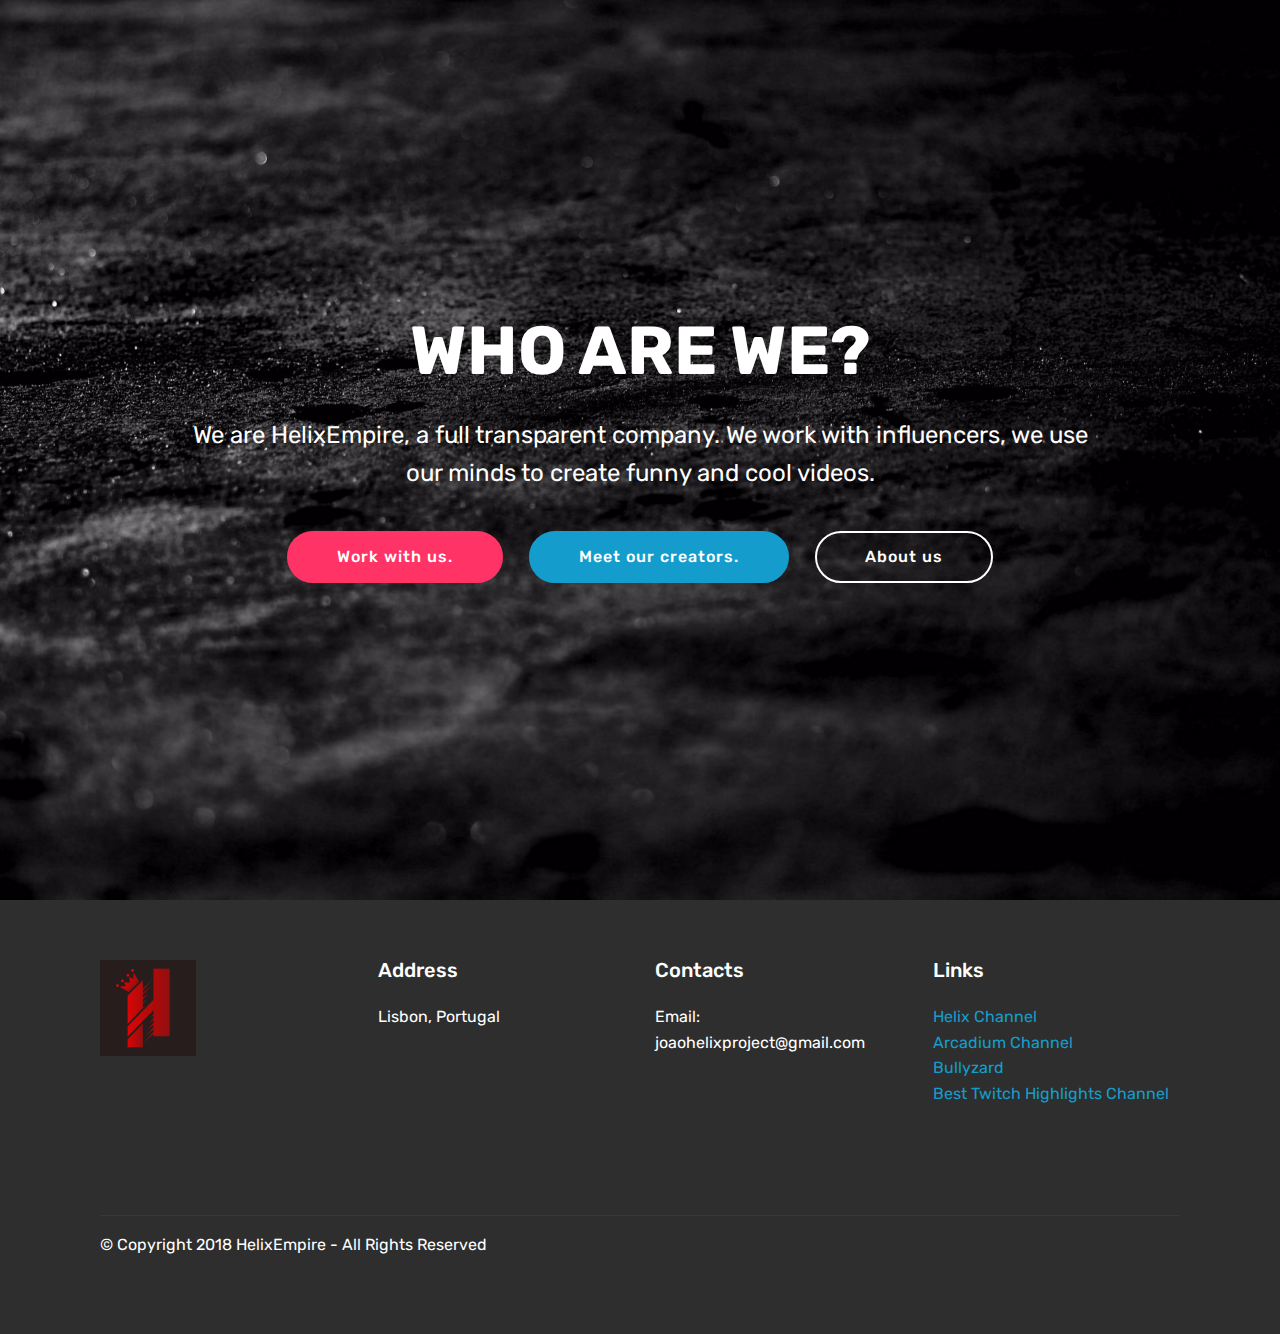
<file: index.html>
<!DOCTYPE html>
<html >
<head>
  <!-- Site made with Mobirise Website Builder v4.8.1, https://mobirise.com -->
  <meta charset="UTF-8">
  <meta http-equiv="X-UA-Compatible" content="IE=edge">
  <meta name="generator" content="Mobirise v4.8.1, mobirise.com">
  <meta name="viewport" content="width=device-width, initial-scale=1, minimum-scale=1">
  <link rel="shortcut icon" href="assets/images/logo4.png" type="image/x-icon">
  <meta name="description" content="Home of Helix Empire">
  <title>Home</title>
  <link rel="stylesheet" href="assets/web/assets/mobirise-icons/mobirise-icons.css">
  <link rel="stylesheet" href="assets/tether/tether.min.css">
  <link rel="stylesheet" href="assets/bootstrap/css/bootstrap.min.css">
  <link rel="stylesheet" href="assets/bootstrap/css/bootstrap-grid.min.css">
  <link rel="stylesheet" href="assets/bootstrap/css/bootstrap-reboot.min.css">
  <link rel="stylesheet" href="assets/socicon/css/styles.css">
  <link rel="stylesheet" href="assets/theme/css/style.css">
  <link rel="stylesheet" href="assets/mobirise/css/mbr-additional.css" type="text/css">
  
  
  
</head>
<body>
  <section class="cid-qTkA127IK8 mbr-fullscreen" id="header2-1">

    

    

    <div class="container align-center">
        <div class="row justify-content-md-center">
            <div class="mbr-white col-md-10">
                <h1 class="mbr-section-title mbr-bold pb-3 mbr-fonts-style display-1">WHO ARE WE?</h1>
                
                <p class="mbr-text pb-3 mbr-fonts-style display-5">We are HelixEmpire, a full transparent company. We work with influencers, we use our minds to create funny and cool videos.</p>
                <div class="mbr-section-btn"><a class="btn btn-md btn-secondary display-4" href="page3.html">Work with us.</a> <a class="btn btn-md btn-primary display-4" href="page3.html">Meet our creators.</a>
                    <a class="btn btn-md btn-white-outline display-4" href="page2.html">About us</a></div>
            </div>
        </div>
    </div>
    
</section>

<section class="engine"><a href="https://mobiri.se/o">portfolio site templates</a></section><section class="cid-qTkAaeaxX5" id="footer1-2">

    

    

    <div class="container">
        <div class="media-container-row content text-white">
            <div class="col-12 col-md-3">
                <div class="media-wrap">
                    
                        <img src="assets/images/new-logo-192x192.png" alt="HelixEmpire" title="">
                    
                </div>
            </div>
            <div class="col-12 col-md-3 mbr-fonts-style display-7">
                <h5 class="pb-3">
                    Address
                </h5>
                <p class="mbr-text">Lisbon, Portugal</p>
            </div>
            <div class="col-12 col-md-3 mbr-fonts-style display-7">
                <h5 class="pb-3">
                    Contacts
                </h5>
                <p class="mbr-text">
                    Email: joaohelixproject@gmail.com&nbsp;<br><br></p>
            </div>
            <div class="col-12 col-md-3 mbr-fonts-style display-7">
                <h5 class="pb-3">
                    Links
                </h5>
                <p class="mbr-text"><a href="http://www.youtube.com/channel/UCRKROk7j0KMgSdb3DsAbIeQ?sub_confirmation=1" target="_blank">Helix Channel</a><br><a href="http://www.youtube.com/channel/UCTQUO3y559p66XvKVyOnZng?sub_confirmation=1" target="_blank">Arcadium Channel</a><br><a href="https://www.youtube.com/c/bullyzard?sub_confirmation=1" target="_blank">Bullyzard</a><br><a href="http://www.youtube.com/channel/UCFITB-iCG5sLxesLaCja0RA?sub_confirmation=1" target="_blank">Best Twitch Highlights Channel</a><br><a href="http://www.youtube.com/channel/UCFITB-iCG5sLxesLaCja0RA?sub_confirmation=1" target="_blank"><br></a><br><a href="http://www.youtube.com/channel/UCFITB-iCG5sLxesLaCja0RA?sub_confirmation=1" target="_blank"><br></a></p>
            </div>
        </div>
        <div class="footer-lower">
            <div class="media-container-row">
                <div class="col-sm-12">
                    <hr>
                </div>
            </div>
            <div class="media-container-row mbr-white">
                <div class="col-sm-6 copyright">
                    <p class="mbr-text mbr-fonts-style display-7">
                        © Copyright 2018 HelixEmpire - All Rights Reserved
                    </p>
                </div>
                <div class="col-md-6">
                    
                </div>
            </div>
        </div>
    </div>
</section>


  <script src="assets/web/assets/jquery/jquery.min.js"></script>
  <script src="assets/popper/popper.min.js"></script>
  <script src="assets/tether/tether.min.js"></script>
  <script src="assets/bootstrap/js/bootstrap.min.js"></script>
  <script src="assets/smoothscroll/smooth-scroll.js"></script>
  <script src="assets/theme/js/script.js"></script>
  
  
</body>
</html>
</file>
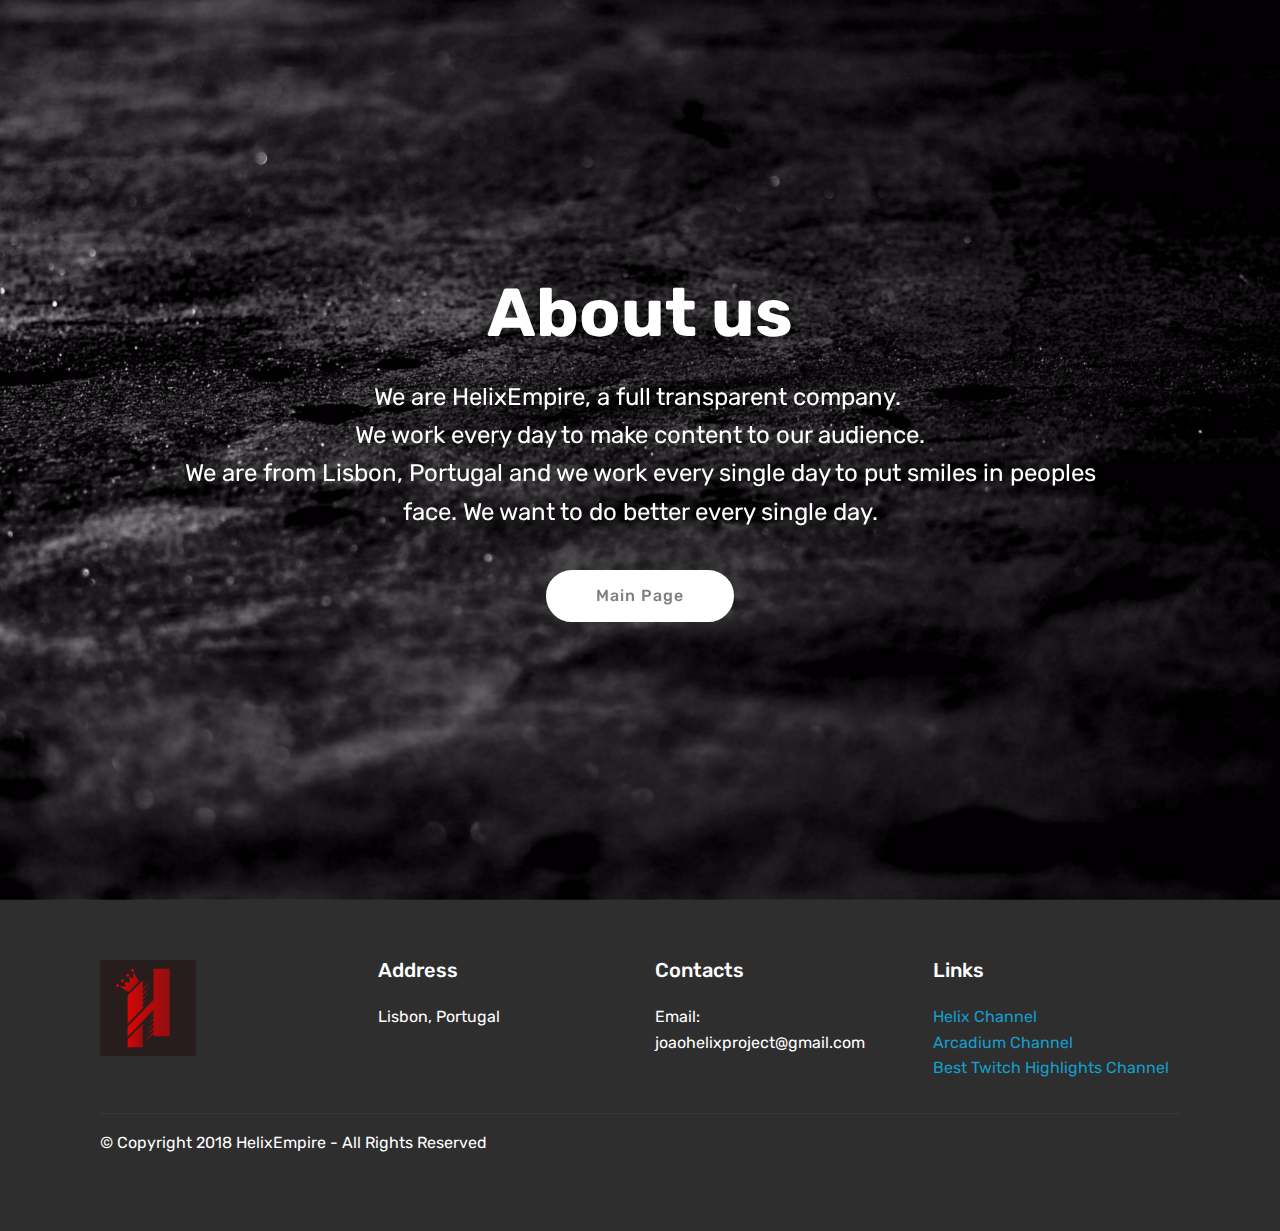
<file: page2.html>
<!DOCTYPE html>
<html >
<head>
  <!-- Site made with Mobirise Website Builder v4.8.1, https://mobirise.com -->
  <meta charset="UTF-8">
  <meta http-equiv="X-UA-Compatible" content="IE=edge">
  <meta name="generator" content="Mobirise v4.8.1, mobirise.com">
  <meta name="viewport" content="width=device-width, initial-scale=1, minimum-scale=1">
  <link rel="shortcut icon" href="assets/images/logo4.png" type="image/x-icon">
  <meta name="description" content="Home of Helix Empire">
  <title>About us</title>
  <link rel="stylesheet" href="assets/web/assets/mobirise-icons/mobirise-icons.css">
  <link rel="stylesheet" href="assets/tether/tether.min.css">
  <link rel="stylesheet" href="assets/bootstrap/css/bootstrap.min.css">
  <link rel="stylesheet" href="assets/bootstrap/css/bootstrap-grid.min.css">
  <link rel="stylesheet" href="assets/bootstrap/css/bootstrap-reboot.min.css">
  <link rel="stylesheet" href="assets/socicon/css/styles.css">
  <link rel="stylesheet" href="assets/theme/css/style.css">
  <link rel="stylesheet" href="assets/mobirise/css/mbr-additional.css" type="text/css">
  
  
  
</head>
<body>
  <section class="cid-qXuH42LJWM mbr-fullscreen mbr-parallax-background" id="header2-9">

    

    

    <div class="container align-center">
        <div class="row justify-content-md-center">
            <div class="mbr-white col-md-10">
                <h1 class="mbr-section-title mbr-bold pb-3 mbr-fonts-style display-1">About us</h1>
                
                <p class="mbr-text pb-3 mbr-fonts-style display-5">We are HelixEmpire, a full transparent company.&nbsp;<br>We work every day to make content to our audience.<br>We are from Lisbon, Portugal and we work every single day to put smiles in peoples face. We want to do better every single day.</p>
                <div class="mbr-section-btn"><a class="btn btn-md btn-white display-4" href="index.html">Main Page</a></div>
            </div>
        </div>
    </div>
    
</section>

<section class="engine"><a href="https://mobiri.se/a">online site builder</a></section><section class="cid-qXuH432J4D" id="footer1-a">

    

    

    <div class="container">
        <div class="media-container-row content text-white">
            <div class="col-12 col-md-3">
                <div class="media-wrap">
                    
                        <img src="assets/images/new-logo-192x192.png" alt="HelixEmpire" title="">
                    
                </div>
            </div>
            <div class="col-12 col-md-3 mbr-fonts-style display-7">
                <h5 class="pb-3">
                    Address
                </h5>
                <p class="mbr-text">Lisbon, Portugal</p>
            </div>
            <div class="col-12 col-md-3 mbr-fonts-style display-7">
                <h5 class="pb-3">
                    Contacts
                </h5>
                <p class="mbr-text">
                    Email: joaohelixproject@gmail.com&nbsp;<br><br></p>
            </div>
            <div class="col-12 col-md-3 mbr-fonts-style display-7">
                <h5 class="pb-3">
                    Links
                </h5>
                <p class="mbr-text"><a href="http://www.youtube.com/channel/helixcsgochannel?sub_confirmation=1">Helix Channel</a><br><a href="http://www.youtube.com/channel/mrhelixmine?sub_confirmation=1">Arcadium Channel</a><br><a href="http://www.youtube.com/channel/UCFITB-iCG5sLxesLaCja0RA?sub_confirmation=1">Best Twitch Highlights Channel</a></p>
            </div>
        </div>
        <div class="footer-lower">
            <div class="media-container-row">
                <div class="col-sm-12">
                    <hr>
                </div>
            </div>
            <div class="media-container-row mbr-white">
                <div class="col-sm-6 copyright">
                    <p class="mbr-text mbr-fonts-style display-7">
                        © Copyright 2018 HelixEmpire - All Rights Reserved
                    </p>
                </div>
                <div class="col-md-6">
                    
                </div>
            </div>
        </div>
    </div>
</section>


  <script src="assets/web/assets/jquery/jquery.min.js"></script>
  <script src="assets/popper/popper.min.js"></script>
  <script src="assets/tether/tether.min.js"></script>
  <script src="assets/bootstrap/js/bootstrap.min.js"></script>
  <script src="assets/smoothscroll/smooth-scroll.js"></script>
  <script src="assets/parallax/jarallax.min.js"></script>
  <script src="assets/theme/js/script.js"></script>
  
  
</body>
</html>
</file>
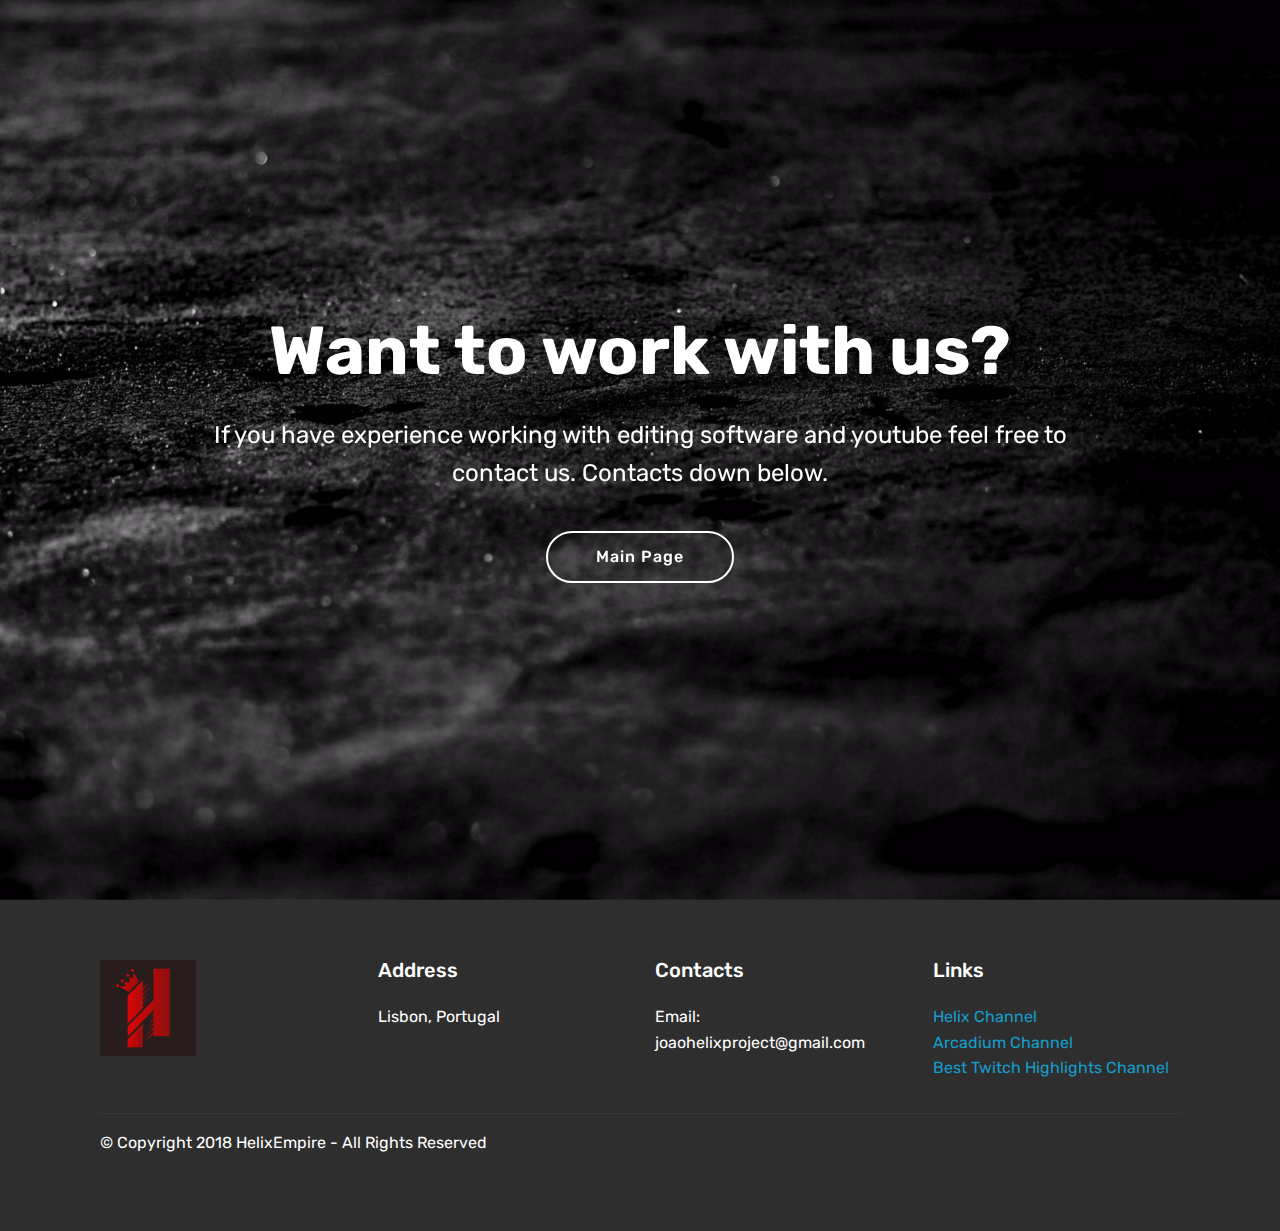
<file: page3.html>
<!DOCTYPE html>
<html >
<head>
  <!-- Site made with Mobirise Website Builder v4.8.1, https://mobirise.com -->
  <meta charset="UTF-8">
  <meta http-equiv="X-UA-Compatible" content="IE=edge">
  <meta name="generator" content="Mobirise v4.8.1, mobirise.com">
  <meta name="viewport" content="width=device-width, initial-scale=1, minimum-scale=1">
  <link rel="shortcut icon" href="assets/images/logo4.png" type="image/x-icon">
  <meta name="description" content="Home of Helix Empire">
  <title>Work With Us</title>
  <link rel="stylesheet" href="assets/web/assets/mobirise-icons/mobirise-icons.css">
  <link rel="stylesheet" href="assets/tether/tether.min.css">
  <link rel="stylesheet" href="assets/bootstrap/css/bootstrap.min.css">
  <link rel="stylesheet" href="assets/bootstrap/css/bootstrap-grid.min.css">
  <link rel="stylesheet" href="assets/bootstrap/css/bootstrap-reboot.min.css">
  <link rel="stylesheet" href="assets/socicon/css/styles.css">
  <link rel="stylesheet" href="assets/theme/css/style.css">
  <link rel="stylesheet" href="assets/mobirise/css/mbr-additional.css" type="text/css">
  
  
  
</head>
<body>
  <section class="cid-qXuH0boEdJ mbr-fullscreen mbr-parallax-background" id="header2-7">

    

    

    <div class="container align-center">
        <div class="row justify-content-md-center">
            <div class="mbr-white col-md-10">
                <h1 class="mbr-section-title mbr-bold pb-3 mbr-fonts-style display-1">Want to work with us?</h1>
                
                <p class="mbr-text pb-3 mbr-fonts-style display-5">If you have experience working with editing software and youtube feel free to contact us. Contacts down below.</p>
                <div class="mbr-section-btn"><a class="btn btn-md btn-white-outline display-4" href="index.html">Main Page</a></div>
            </div>
        </div>
    </div>
    
</section>

<section class="engine"><a href="https://mobiri.se/l">free website templates</a></section><section class="cid-qXuH0bLr7D" id="footer1-8">

    

    

    <div class="container">
        <div class="media-container-row content text-white">
            <div class="col-12 col-md-3">
                <div class="media-wrap">
                    
                        <img src="assets/images/new-logo-192x192.png" alt="HelixEmpire" title="">
                    
                </div>
            </div>
            <div class="col-12 col-md-3 mbr-fonts-style display-7">
                <h5 class="pb-3">
                    Address
                </h5>
                <p class="mbr-text">Lisbon, Portugal</p>
            </div>
            <div class="col-12 col-md-3 mbr-fonts-style display-7">
                <h5 class="pb-3">
                    Contacts
                </h5>
                <p class="mbr-text">
                    Email: joaohelixproject@gmail.com&nbsp;<br><br></p>
            </div>
            <div class="col-12 col-md-3 mbr-fonts-style display-7">
                <h5 class="pb-3">
                    Links
                </h5>
                <p class="mbr-text"><a href="http://www.youtube.com/channel/helixcsgochannel?sub_confirmation=1">Helix Channel</a><br><a href="http://www.youtube.com/channel/mrhelixmine?sub_confirmation=1">Arcadium Channel</a><br><a href="http://www.youtube.com/channel/UCFITB-iCG5sLxesLaCja0RA?sub_confirmation=1">Best Twitch Highlights Channel</a></p>
            </div>
        </div>
        <div class="footer-lower">
            <div class="media-container-row">
                <div class="col-sm-12">
                    <hr>
                </div>
            </div>
            <div class="media-container-row mbr-white">
                <div class="col-sm-6 copyright">
                    <p class="mbr-text mbr-fonts-style display-7">
                        © Copyright 2018 HelixEmpire - All Rights Reserved
                    </p>
                </div>
                <div class="col-md-6">
                    
                </div>
            </div>
        </div>
    </div>
</section>


  <script src="assets/web/assets/jquery/jquery.min.js"></script>
  <script src="assets/popper/popper.min.js"></script>
  <script src="assets/tether/tether.min.js"></script>
  <script src="assets/bootstrap/js/bootstrap.min.js"></script>
  <script src="assets/smoothscroll/smooth-scroll.js"></script>
  <script src="assets/parallax/jarallax.min.js"></script>
  <script src="assets/theme/js/script.js"></script>
  
  
</body>
</html>
</file>
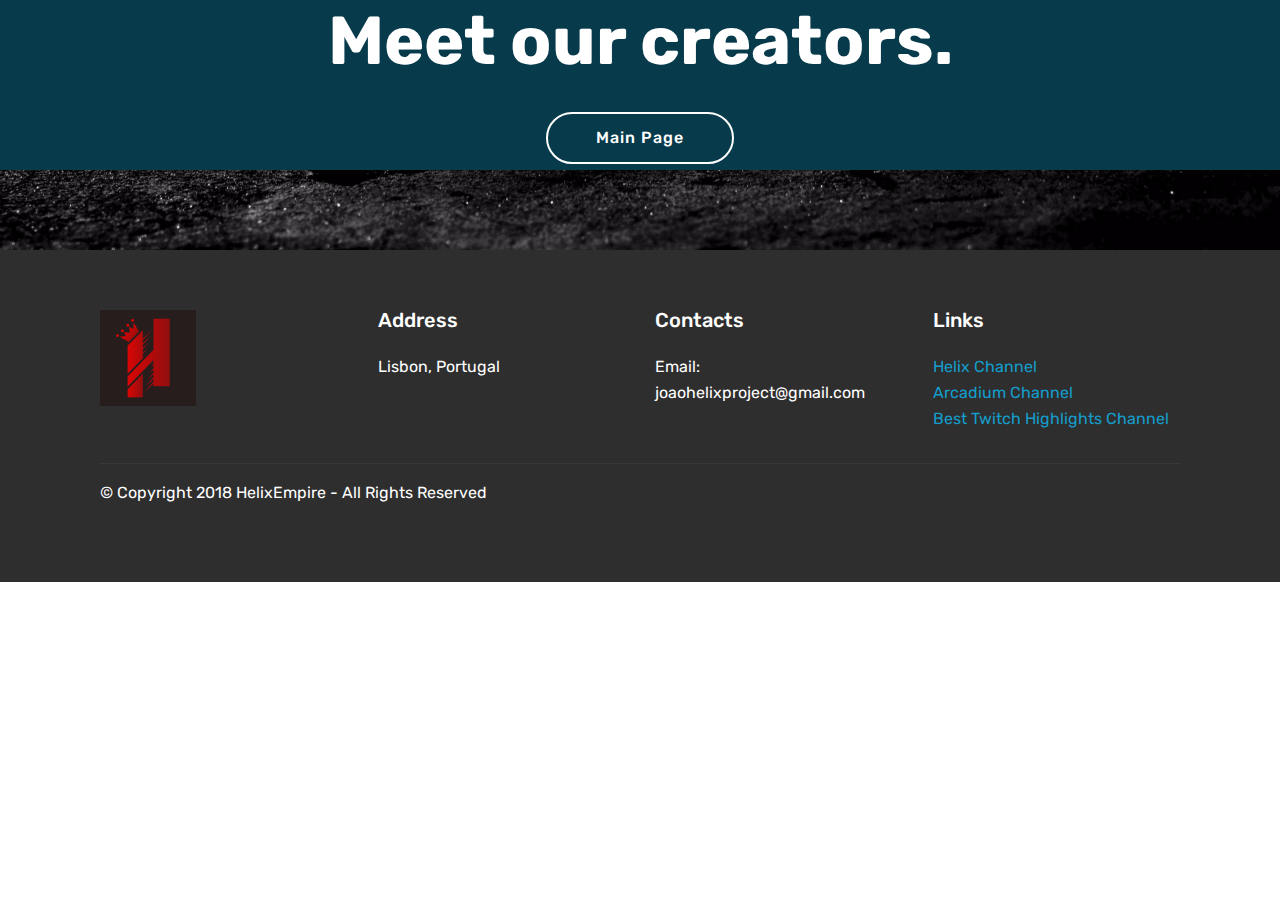
<file: page4.html>
<!DOCTYPE html>
<html >
<head>
  <!-- Site made with Mobirise Website Builder v4.8.1, https://mobirise.com -->
  <meta charset="UTF-8">
  <meta http-equiv="X-UA-Compatible" content="IE=edge">
  <meta name="generator" content="Mobirise v4.8.1, mobirise.com">
  <meta name="viewport" content="width=device-width, initial-scale=1, minimum-scale=1">
  <link rel="shortcut icon" href="assets/images/logo4.png" type="image/x-icon">
  <meta name="description" content="Home of Helix Empire">
  <title>Meet us</title>
  <link rel="stylesheet" href="assets/web/assets/mobirise-icons/mobirise-icons.css">
  <link rel="stylesheet" href="assets/tether/tether.min.css">
  <link rel="stylesheet" href="assets/bootstrap/css/bootstrap.min.css">
  <link rel="stylesheet" href="assets/bootstrap/css/bootstrap-grid.min.css">
  <link rel="stylesheet" href="assets/bootstrap/css/bootstrap-reboot.min.css">
  <link rel="stylesheet" href="assets/socicon/css/styles.css">
  <link rel="stylesheet" href="https://netdna.bootstrapcdn.com/font-awesome/4.0.3/css/font-awesome.css">
  <link rel="stylesheet" href="assets/social-feed-plugin/jquery.socialfeed.css">
  <link rel="stylesheet" href="assets/social-feed-plugin/style.css">
  <link rel="stylesheet" href="assets/theme/css/style.css">
  <link rel="stylesheet" href="assets/mobirise/css/mbr-additional.css" type="text/css">
  
  
  
</head>
<body>
  <section class="cid-qXMES7NqRk" id="header2-b">

    

    

    <div class="container align-center">
        <div class="row justify-content-md-center">
            <div class="mbr-white col-md-10">
                <h1 class="mbr-section-title mbr-bold pb-3 mbr-fonts-style display-1">Meet our creators.</h1>
                
                
                <div class="mbr-section-btn"><a class="btn btn-md btn-white-outline display-4" href="index.html">Main Page</a></div>
            </div>
        </div>
    </div>
    
</section>

<section class="engine"><a href="https://mobiri.se/a">online web builder</a></section><section class="mbr-social-feed loading" id="feed-e" data-facebook="HelixEmpire-220635918559655" data-twitter="helixempire" data-google="" data-posts="2" data-youtube="" data-rv-view="9" style="background-image: url(assets/images/7427165626-cb048e1cd0-o-2000x1333.jpg); padding-top: 40px; padding-bottom: 40px;">
    
    <img class="social-feed-container-loading" alt="" src="assets/images/loading.svg">
    <div class="social-feed-container">
    </div>
</section>

<section class="cid-qXMES8mdNg" id="footer1-c">

    

    

    <div class="container">
        <div class="media-container-row content text-white">
            <div class="col-12 col-md-3">
                <div class="media-wrap">
                    
                        <img src="assets/images/new-logo-192x192.png" alt="HelixEmpire" title="">
                    
                </div>
            </div>
            <div class="col-12 col-md-3 mbr-fonts-style display-7">
                <h5 class="pb-3">
                    Address
                </h5>
                <p class="mbr-text">Lisbon, Portugal</p>
            </div>
            <div class="col-12 col-md-3 mbr-fonts-style display-7">
                <h5 class="pb-3">
                    Contacts
                </h5>
                <p class="mbr-text">
                    Email: joaohelixproject@gmail.com&nbsp;<br><br></p>
            </div>
            <div class="col-12 col-md-3 mbr-fonts-style display-7">
                <h5 class="pb-3">
                    Links
                </h5>
                <p class="mbr-text"><a href="http://www.youtube.com/channel/helixcsgochannel?sub_confirmation=1">Helix Channel</a><br><a href="http://www.youtube.com/channel/mrhelixmine?sub_confirmation=1">Arcadium Channel</a><br><a href="http://www.youtube.com/channel/UCFITB-iCG5sLxesLaCja0RA?sub_confirmation=1">Best Twitch Highlights Channel</a></p>
            </div>
        </div>
        <div class="footer-lower">
            <div class="media-container-row">
                <div class="col-sm-12">
                    <hr>
                </div>
            </div>
            <div class="media-container-row mbr-white">
                <div class="col-sm-6 copyright">
                    <p class="mbr-text mbr-fonts-style display-7">
                        © Copyright 2018 HelixEmpire - All Rights Reserved
                    </p>
                </div>
                <div class="col-md-6">
                    
                </div>
            </div>
        </div>
    </div>
</section>


  <script src="assets/web/assets/jquery/jquery.min.js"></script>
  <script src="assets/popper/popper.min.js"></script>
  <script src="assets/tether/tether.min.js"></script>
  <script src="assets/bootstrap/js/bootstrap.min.js"></script>
  <script src="assets/smoothscroll/smooth-scroll.js"></script>
  <script src="assets/social-feed-plugin/codebird.min.js"></script>
  <script src="assets/social-feed-plugin/moment.js"></script>
  <script src="assets/social-feed-plugin/en-gb.js"></script>
  <script src="assets/social-feed-plugin/doT.js"></script>
  <script src="assets/social-feed-plugin/jquery.socialfeed.js"></script>
  <script src="assets/social-feed-plugin/main.js"></script>
  <script src="assets/theme/js/script.js"></script>
  
  
</body>
</html>
</file>
<file: assets/web/assets/mobirise-icons/mobirise-icons.css>
@font-face {
  font-family: 'MobiriseIcons';
  src:  url('mobirise-icons.eot?spat4u');
  src:  url('mobirise-icons.eot?spat4u#iefix') format('embedded-opentype'),
    url('mobirise-icons.ttf?spat4u') format('truetype'),
    url('mobirise-icons.woff?spat4u') format('woff'),
    url('mobirise-icons.svg?spat4u#MobiriseIcons') format('svg');
  font-weight: normal;
  font-style: normal;
}

[class^="mbri-"], [class*=" mbri-"] {
  /* use !important to prevent issues with browser extensions that change fonts */
  font-family: MobiriseIcons !important;
  speak: none;
  font-style: normal;
  font-weight: normal;
  font-variant: normal;
  text-transform: none;
  line-height: 1;

  /* Better Font Rendering =========== */
  -webkit-font-smoothing: antialiased;
  -moz-osx-font-smoothing: grayscale;
}

.mbri-add-submenu:before {
  content: "\e900";
}
.mbri-alert:before {
  content: "\e901";
}
.mbri-align-center:before {
  content: "\e902";
}
.mbri-align-justify:before {
  content: "\e903";
}
.mbri-align-left:before {
  content: "\e904";
}
.mbri-align-right:before {
  content: "\e905";
}
.mbri-android:before {
  content: "\e906";
}
.mbri-apple:before {
  content: "\e907";
}
.mbri-arrow-down:before {
  content: "\e908";
}
.mbri-arrow-next:before {
  content: "\e909";
}
.mbri-arrow-prev:before {
  content: "\e90a";
}
.mbri-arrow-up:before {
  content: "\e90b";
}
.mbri-bold:before {
  content: "\e90c";
}
.mbri-bookmark:before {
  content: "\e90d";
}
.mbri-bootstrap:before {
  content: "\e90e";
}
.mbri-briefcase:before {
  content: "\e90f";
}
.mbri-browse:before {
  content: "\e910";
}
.mbri-bulleted-list:before {
  content: "\e911";
}
.mbri-calendar:before {
  content: "\e912";
}
.mbri-camera:before {
  content: "\e913";
}
.mbri-cart-add:before {
  content: "\e914";
}
.mbri-cart-full:before {
  content: "\e915";
}
.mbri-cash:before {
  content: "\e916";
}
.mbri-change-style:before {
  content: "\e917";
}
.mbri-chat:before {
  content: "\e918";
}
.mbri-clock:before {
  content: "\e919";
}
.mbri-close:before {
  content: "\e91a";
}
.mbri-cloud:before {
  content: "\e91b";
}
.mbri-code:before {
  content: "\e91c";
}
.mbri-contact-form:before {
  content: "\e91d";
}
.mbri-credit-card:before {
  content: "\e91e";
}
.mbri-cursor-click:before {
  content: "\e91f";
}
.mbri-cust-feedback:before {
  content: "\e920";
}
.mbri-database:before {
  content: "\e921";
}
.mbri-delivery:before {
  content: "\e922";
}
.mbri-desktop:before {
  content: "\e923";
}
.mbri-devices:before {
  content: "\e924";
}
.mbri-down:before {
  content: "\e925";
}
.mbri-download:before {
  content: "\e989";
}
.mbri-drag-n-drop:before {
  content: "\e927";
}
.mbri-drag-n-drop2:before {
  content: "\e928";
}
.mbri-edit:before {
  content: "\e929";
}
.mbri-edit2:before {
  content: "\e92a";
}
.mbri-error:before {
  content: "\e92b";
}
.mbri-extension:before {
  content: "\e92c";
}
.mbri-features:before {
  content: "\e92d";
}
.mbri-file:before {
  content: "\e92e";
}
.mbri-flag:before {
  content: "\e92f";
}
.mbri-folder:before {
  content: "\e930";
}
.mbri-gift:before {
  content: "\e931";
}
.mbri-github:before {
  content: "\e932";
}
.mbri-globe:before {
  content: "\e933";
}
.mbri-globe-2:before {
  content: "\e934";
}
.mbri-growing-chart:before {
  content: "\e935";
}
.mbri-hearth:before {
  content: "\e936";
}
.mbri-help:before {
  content: "\e937";
}
.mbri-home:before {
  content: "\e938";
}
.mbri-hot-cup:before {
  content: "\e939";
}
.mbri-idea:before {
  content: "\e93a";
}
.mbri-image-gallery:before {
  content: "\e93b";
}
.mbri-image-slider:before {
  content: "\e93c";
}
.mbri-info:before {
  content: "\e93d";
}
.mbri-italic:before {
  content: "\e93e";
}
.mbri-key:before {
  content: "\e93f";
}
.mbri-laptop:before {
  content: "\e940";
}
.mbri-layers:before {
  content: "\e941";
}
.mbri-left-right:before {
  content: "\e942";
}
.mbri-left:before {
  content: "\e943";
}
.mbri-letter:before {
  content: "\e944";
}
.mbri-like:before {
  content: "\e945";
}
.mbri-link:before {
  content: "\e946";
}
.mbri-lock:before {
  content: "\e947";
}
.mbri-login:before {
  content: "\e948";
}
.mbri-logout:before {
  content: "\e949";
}
.mbri-magic-stick:before {
  content: "\e94a";
}
.mbri-map-pin:before {
  content: "\e94b";
}
.mbri-menu:before {
  content: "\e94c";
}
.mbri-mobile:before {
  content: "\e94d";
}
.mbri-mobile2:before {
  content: "\e94e";
}
.mbri-mobirise:before {
  content: "\e94f";
}
.mbri-more-horizontal:before {
  content: "\e950";
}
.mbri-more-vertical:before {
  content: "\e951";
}
.mbri-music:before {
  content: "\e952";
}
.mbri-new-file:before {
  content: "\e953";
}
.mbri-numbered-list:before {
  content: "\e954";
}
.mbri-opened-folder:before {
  content: "\e955";
}
.mbri-pages:before {
  content: "\e956";
}
.mbri-paper-plane:before {
  content: "\e957";
}
.mbri-paperclip:before {
  content: "\e958";
}
.mbri-photo:before {
  content: "\e959";
}
.mbri-photos:before {
  content: "\e95a";
}
.mbri-pin:before {
  content: "\e95b";
}
.mbri-play:before {
  content: "\e95c";
}
.mbri-plus:before {
  content: "\e95d";
}
.mbri-preview:before {
  content: "\e95e";
}
.mbri-print:before {
  content: "\e95f";
}
.mbri-protect:before {
  content: "\e960";
}
.mbri-question:before {
  content: "\e961";
}
.mbri-quote-left:before {
  content: "\e962";
}
.mbri-quote-right:before {
  content: "\e963";
}
.mbri-refresh:before {
  content: "\e964";
}
.mbri-responsive:before {
  content: "\e965";
}
.mbri-right:before {
  content: "\e966";
}
.mbri-rocket:before {
  content: "\e967";
}
.mbri-sad-face:before {
  content: "\e968";
}
.mbri-sale:before {
  content: "\e969";
}
.mbri-save:before {
  content: "\e96a";
}
.mbri-search:before {
  content: "\e96b";
}
.mbri-setting:before {
  content: "\e96c";
}
.mbri-setting2:before {
  content: "\e96d";
}
.mbri-setting3:before {
  content: "\e96e";
}
.mbri-share:before {
  content: "\e96f";
}
.mbri-shopping-bag:before {
  content: "\e970";
}
.mbri-shopping-basket:before {
  content: "\e971";
}
.mbri-shopping-cart:before {
  content: "\e972";
}
.mbri-sites:before {
  content: "\e973";
}
.mbri-smile-face:before {
  content: "\e974";
}
.mbri-speed:before {
  content: "\e975";
}
.mbri-star:before {
  content: "\e976";
}
.mbri-success:before {
  content: "\e977";
}
.mbri-sun:before {
  content: "\e978";
}
.mbri-sun2:before {
  content: "\e979";
}
.mbri-tablet:before {
  content: "\e97a";
}
.mbri-tablet-vertical:before {
  content: "\e97b";
}
.mbri-target:before {
  content: "\e97c";
}
.mbri-timer:before {
  content: "\e97d";
}
.mbri-to-ftp:before {
  content: "\e97e";
}
.mbri-to-local-drive:before {
  content: "\e97f";
}
.mbri-touch-swipe:before {
  content: "\e980";
}
.mbri-touch:before {
  content: "\e981";
}
.mbri-trash:before {
  content: "\e982";
}
.mbri-underline:before {
  content: "\e983";
}
.mbri-unlink:before {
  content: "\e984";
}
.mbri-unlock:before {
  content: "\e985";
}
.mbri-up-down:before {
  content: "\e986";
}
.mbri-up:before {
  content: "\e987";
}
.mbri-update:before {
  content: "\e988";
}
.mbri-upload:before {
 content: "\e926"; 
}
.mbri-user:before {
  content: "\e98a";
}
.mbri-user2:before {
  content: "\e98b";
}
.mbri-users:before {
  content: "\e98c";
}
.mbri-video:before {
  content: "\e98d";
}
.mbri-video-play:before {
  content: "\e98e";
}
.mbri-watch:before {
  content: "\e98f";
}
.mbri-website-theme:before {
  content: "\e990";
}
.mbri-wifi:before {
  content: "\e991";
}
.mbri-windows:before {
  content: "\e992";
}
.mbri-zoom-out:before {
  content: "\e993";
}
.mbri-redo:before {
  content: "\e994";
}
.mbri-undo:before {
  content: "\e995";
}
</file>
<file: assets/socicon/css/styles.css>
@charset "UTF-8";

@font-face {
  font-family: "socicon";
  src:url("../fonts/socicon.eot");
  src:url("../fonts/socicon.eot?#iefix") format("embedded-opentype"),
    url("../fonts/socicon.woff") format("woff"),
    url("../fonts/socicon.ttf") format("truetype"),
    url("../fonts/socicon.svg#socicon") format("svg");
  font-weight: normal;
  font-style: normal;

}

[data-icon]:before {
  font-family: "socicon" !important;
  content: attr(data-icon);
  font-style: normal !important;
  font-weight: normal !important;
  font-variant: normal !important;
  text-transform: none !important;
  speak: none;
  line-height: 1;
  -webkit-font-smoothing: antialiased;
  -moz-osx-font-smoothing: grayscale;
}

[class^="socicon-"]:before,
[class*=" socicon-"]:before {
  font-family: "socicon" !important;
  font-style: normal !important;
  font-weight: normal !important;
  font-variant: normal !important;
  text-transform: none !important;
  speak: none;
  line-height: 1;
  -webkit-font-smoothing: antialiased;
  -moz-osx-font-smoothing: grayscale;
}

.socicon-modelmayhem:before {
  content: "\e000";
}
.socicon-mixcloud:before {
  content: "\e001";
}
.socicon-drupal:before {
  content: "\e002";
}
.socicon-swarm:before {
  content: "\e003";
}
.socicon-istock:before {
  content: "\e004";
}
.socicon-yammer:before {
  content: "\e005";
}
.socicon-ello:before {
  content: "\e006";
}
.socicon-stackoverflow:before {
  content: "\e007";
}
.socicon-persona:before {
  content: "\e008";
}
.socicon-triplej:before {
  content: "\e009";
}
.socicon-houzz:before {
  content: "\e00a";
}
.socicon-rss:before {
  content: "\e00b";
}
.socicon-paypal:before {
  content: "\e00c";
}
.socicon-odnoklassniki:before {
  content: "\e00d";
}
.socicon-airbnb:before {
  content: "\e00e";
}
.socicon-periscope:before {
  content: "\e00f";
}
.socicon-outlook:before {
  content: "\e010";
}
.socicon-coderwall:before {
  content: "\e011";
}
.socicon-tripadvisor:before {
  content: "\e012";
}
.socicon-appnet:before {
  content: "\e013";
}
.socicon-goodreads:before {
  content: "\e014";
}
.socicon-tripit:before {
  content: "\e015";
}
.socicon-lanyrd:before {
  content: "\e016";
}
.socicon-slideshare:before {
  content: "\e017";
}
.socicon-buffer:before {
  content: "\e018";
}
.socicon-disqus:before {
  content: "\e019";
}
.socicon-vkontakte:before {
  content: "\e01a";
}
.socicon-whatsapp:before {
  content: "\e01b";
}
.socicon-patreon:before {
  content: "\e01c";
}
.socicon-storehouse:before {
  content: "\e01d";
}
.socicon-pocket:before {
  content: "\e01e";
}
.socicon-mail:before {
  content: "\e01f";
}
.socicon-blogger:before {
  content: "\e020";
}
.socicon-technorati:before {
  content: "\e021";
}
.socicon-reddit:before {
  content: "\e022";
}
.socicon-dribbble:before {
  content: "\e023";
}
.socicon-stumbleupon:before {
  content: "\e024";
}
.socicon-digg:before {
  content: "\e025";
}
.socicon-envato:before {
  content: "\e026";
}
.socicon-behance:before {
  content: "\e027";
}
.socicon-delicious:before {
  content: "\e028";
}
.socicon-deviantart:before {
  content: "\e029";
}
.socicon-forrst:before {
  content: "\e02a";
}
.socicon-play:before {
  content: "\e02b";
}
.socicon-zerply:before {
  content: "\e02c";
}
.socicon-wikipedia:before {
  content: "\e02d";
}
.socicon-apple:before {
  content: "\e02e";
}
.socicon-flattr:before {
  content: "\e02f";
}
.socicon-github:before {
  content: "\e030";
}
.socicon-renren:before {
  content: "\e031";
}
.socicon-friendfeed:before {
  content: "\e032";
}
.socicon-newsvine:before {
  content: "\e033";
}
.socicon-identica:before {
  content: "\e034";
}
.socicon-bebo:before {
  content: "\e035";
}
.socicon-zynga:before {
  content: "\e036";
}
.socicon-steam:before {
  content: "\e037";
}
.socicon-xbox:before {
  content: "\e038";
}
.socicon-windows:before {
  content: "\e039";
}
.socicon-qq:before {
  content: "\e03a";
}
.socicon-douban:before {
  content: "\e03b";
}
.socicon-meetup:before {
  content: "\e03c";
}
.socicon-playstation:before {
  content: "\e03d";
}
.socicon-android:before {
  content: "\e03e";
}
.socicon-snapchat:before {
  content: "\e03f";
}
.socicon-twitter:before {
  content: "\e040";
}
.socicon-facebook:before {
  content: "\e041";
}
.socicon-googleplus:before {
  content: "\e042";
}
.socicon-pinterest:before {
  content: "\e043";
}
.socicon-foursquare:before {
  content: "\e044";
}
.socicon-yahoo:before {
  content: "\e045";
}
.socicon-skype:before {
  content: "\e046";
}
.socicon-yelp:before {
  content: "\e047";
}
.socicon-feedburner:before {
  content: "\e048";
}
.socicon-linkedin:before {
  content: "\e049";
}
.socicon-viadeo:before {
  content: "\e04a";
}
.socicon-xing:before {
  content: "\e04b";
}
.socicon-myspace:before {
  content: "\e04c";
}
.socicon-soundcloud:before {
  content: "\e04d";
}
.socicon-spotify:before {
  content: "\e04e";
}
.socicon-grooveshark:before {
  content: "\e04f";
}
.socicon-lastfm:before {
  content: "\e050";
}
.socicon-youtube:before {
  content: "\e051";
}
.socicon-vimeo:before {
  content: "\e052";
}
.socicon-dailymotion:before {
  content: "\e053";
}
.socicon-vine:before {
  content: "\e054";
}
.socicon-flickr:before {
  content: "\e055";
}
.socicon-500px:before {
  content: "\e056";
}
.socicon-wordpress:before {
  content: "\e058";
}
.socicon-tumblr:before {
  content: "\e059";
}
.socicon-twitch:before {
  content: "\e05a";
}
.socicon-8tracks:before {
  content: "\e05b";
}
.socicon-amazon:before {
  content: "\e05c";
}
.socicon-icq:before {
  content: "\e05d";
}
.socicon-smugmug:before {
  content: "\e05e";
}
.socicon-ravelry:before {
  content: "\e05f";
}
.socicon-weibo:before {
  content: "\e060";
}
.socicon-baidu:before {
  content: "\e061";
}
.socicon-angellist:before {
  content: "\e062";
}
.socicon-ebay:before {
  content: "\e063";
}
.socicon-imdb:before {
  content: "\e064";
}
.socicon-stayfriends:before {
  content: "\e065";
}
.socicon-residentadvisor:before {
  content: "\e066";
}
.socicon-google:before {
  content: "\e067";
}
.socicon-yandex:before {
  content: "\e068";
}
.socicon-sharethis:before {
  content: "\e069";
}
.socicon-bandcamp:before {
  content: "\e06a";
}
.socicon-itunes:before {
  content: "\e06b";
}
.socicon-deezer:before {
  content: "\e06c";
}
.socicon-telegram:before {
  content: "\e06e";
}
.socicon-openid:before {
  content: "\e06f";
}
.socicon-amplement:before {
  content: "\e070";
}
.socicon-viber:before {
  content: "\e071";
}
.socicon-zomato:before {
  content: "\e072";
}
.socicon-draugiem:before {
  content: "\e074";
}
.socicon-endomodo:before {
  content: "\e075";
}
.socicon-filmweb:before {
  content: "\e076";
}
.socicon-stackexchange:before {
  content: "\e077";
}
.socicon-wykop:before {
  content: "\e078";
}
.socicon-teamspeak:before {
  content: "\e079";
}
.socicon-teamviewer:before {
  content: "\e07a";
}
.socicon-ventrilo:before {
  content: "\e07b";
}
.socicon-younow:before {
  content: "\e07c";
}
.socicon-raidcall:before {
  content: "\e07d";
}
.socicon-mumble:before {
  content: "\e07e";
}
.socicon-medium:before {
  content: "\e06d";
}
.socicon-bebee:before {
  content: "\e07f";
}
.socicon-hitbox:before {
  content: "\e080";
}
.socicon-reverbnation:before {
  content: "\e081";
}
.socicon-formulr:before {
  content: "\e082";
}
.socicon-instagram:before {
  content: "\e057";
}
.socicon-battlenet:before {
  content: "\e083";
}
.socicon-chrome:before {
  content: "\e084";
}
.socicon-discord:before {
  content: "\e086";
}
.socicon-issuu:before {
  content: "\e087";
}
.socicon-macos:before {
  content: "\e088";
}
.socicon-firefox:before {
  content: "\e089";
}
.socicon-opera:before {
  content: "\e08d";
}
.socicon-keybase:before {
  content: "\e090";
}
.socicon-alliance:before {
  content: "\e091";
}
.socicon-livejournal:before {
  content: "\e092";
}
.socicon-googlephotos:before {
  content: "\e093";
}
.socicon-horde:before {
  content: "\e094";
}
.socicon-etsy:before {
  content: "\e095";
}
.socicon-zapier:before {
  content: "\e096";
}
.socicon-google-scholar:before {
  content: "\e097";
}
.socicon-researchgate:before {
  content: "\e098";
}
.socicon-wechat:before {
  content: "\e099";
}
.socicon-strava:before {
  content: "\e09a";
}
.socicon-line:before {
  content: "\e09b";
}
.socicon-lyft:before {
  content: "\e09c";
}
.socicon-uber:before {
  content: "\e09d";
}
.socicon-songkick:before {
  content: "\e09e";
}
.socicon-viewbug:before {
  content: "\e09f";
}
.socicon-googlegroups:before {
  content: "\e0a0";
}
.socicon-quora:before {
  content: "\e073";
}
.socicon-diablo:before {
  content: "\e085";
}
.socicon-blizzard:before {
  content: "\e0a1";
}
.socicon-hearthstone:before {
  content: "\e08b";
}
.socicon-heroes:before {
  content: "\e08a";
}
.socicon-overwatch:before {
  content: "\e08c";
}
.socicon-warcraft:before {
  content: "\e08e";
}
.socicon-starcraft:before {
  content: "\e08f";
}
.socicon-beam:before {
  content: "\e0a2";
}
.socicon-curse:before {
  content: "\e0a3";
}
.socicon-player:before {
  content: "\e0a4";
}
.socicon-streamjar:before {
  content: "\e0a5";
}
.socicon-nintendo:before {
  content: "\e0a6";
}
.socicon-hellocoton:before {
  content: "\e0a7";
}
</file>
<file: assets/theme/css/style.css>
/*!
 * Mobirise v4 theme (https://mobirise.com/)
 * Copyright 2017 Mobirise
 */
section {
  background-color: #eeeeee; }

section,
.container,
.container-fluid {
  position: relative;
  word-wrap: break-word; }

a.mbr-iconfont:hover {
  text-decoration: none; }

.article .lead p, .article .lead ul, .article .lead ol, .article .lead pre, .article .lead blockquote {
  margin-bottom: 0; }

a {
  font-style: normal;
  font-weight: 400;
  cursor: pointer; }
  a, a:hover {
    text-decoration: none; }

figure {
  margin-bottom: 0; }

body {
  color: #232323; }

h1, h2, h3, h4, h5, h6,
.h1, .h2, .h3, .h4, .h5, .h6,
.display-1, .display-2, .display-3, .display-4 {
  line-height: 1;
  word-break: break-word;
  word-wrap: break-word; }

b, strong {
  font-weight: bold; }

blockquote {
  padding: 10px 0 10px 20px;
  position: relative;
  border-left: 2px solid;
  border-color: #ff3366; }

input:-webkit-autofill, input:-webkit-autofill:hover, input:-webkit-autofill:focus, input:-webkit-autofill:active {
  transition-delay: 9999s;
  transition-property: background-color, color; }

textarea[type="hidden"] {
  display: none; }

body {
  position: relative; }

section {
  background-position: 50% 50%;
  background-repeat: no-repeat;
  background-size: cover; }
  section .mbr-background-video,
  section .mbr-background-video-preview {
    position: absolute;
    bottom: 0;
    left: 0;
    right: 0;
    top: 0; }

.hidden {
  visibility: hidden; }

.mbr-z-index20 {
  z-index: 20; }

/*! Base colors */
.mbr-white {
  color: #ffffff; }

.mbr-black {
  color: #000000; }

.mbr-bg-white {
  background-color: #ffffff; }

.mbr-bg-black {
  background-color: #000000; }

/*! Text-aligns */
.align-left {
  text-align: left; }

.align-center {
  text-align: center; }

.align-right {
  text-align: right; }

@media (max-width: 767px) {
  .align-left, .align-center, .align-right, .mbr-section-btn, .mbr-section-title {
    text-align: center; } }
/*! Font-weight  */
.mbr-light {
  font-weight: 300; }

.mbr-regular {
  font-weight: 400; }

.mbr-semibold {
  font-weight: 500; }

.mbr-bold {
  font-weight: 700; }

/*! Media  */
.media-size-item {
  -webkit-flex: 1 1 auto;
  -moz-flex: 1 1 auto;
  -ms-flex: 1 1 auto;
  -o-flex: 1 1 auto;
  flex: 1 1 auto; }

.media-content {
  -webkit-flex-basis: 100%;
  flex-basis: 100%; }

.media-container-row {
  display: -ms-flexbox;
  display: -webkit-flex;
  display: flex;
  -webkit-flex-direction: row;
  -ms-flex-direction: row;
  flex-direction: row;
  -webkit-flex-wrap: wrap;
  -ms-flex-wrap: wrap;
  flex-wrap: wrap;
  -webkit-justify-content: center;
  -ms-flex-pack: center;
  justify-content: center;
  -webkit-align-content: center;
  -ms-flex-line-pack: center;
  align-content: center;
  -webkit-align-items: start;
  -ms-flex-align: start;
  align-items: start; }
  .media-container-row .media-size-item {
    width: 400px; }

.media-container-column {
  display: -ms-flexbox;
  display: -webkit-flex;
  display: flex;
  -webkit-flex-direction: column;
  -ms-flex-direction: column;
  flex-direction: column;
  -webkit-flex-wrap: wrap;
  -ms-flex-wrap: wrap;
  flex-wrap: wrap;
  -webkit-justify-content: center;
  -ms-flex-pack: center;
  justify-content: center;
  -webkit-align-content: center;
  -ms-flex-line-pack: center;
  align-content: center;
  -webkit-align-items: stretch;
  -ms-flex-align: stretch;
  align-items: stretch; }
  .media-container-column > * {
    width: 100%; }

@media (min-width: 992px) {
  .media-container-row {
    -webkit-flex-wrap: nowrap;
    -ms-flex-wrap: nowrap;
    flex-wrap: nowrap; } }
figure {
  overflow: hidden; }

figure[mbr-media-size] {
  transition: width 0.1s; }

.mbr-figure img, .mbr-figure iframe {
  display: block;
  width: 100%; }

.card {
  background-color: transparent;
  border: none; }

.card-img {
  text-align: center;
  flex-shrink: 0; }

.media {
  max-width: 100%;
  margin: 0 auto; }

.mbr-figure {
  -ms-flex-item-align: center;
  -ms-grid-row-align: center;
  -webkit-align-self: center;
  align-self: center; }

.media-container > div {
  max-width: 100%; }

.mbr-figure img, .card-img img {
  width: 100%; }

@media (max-width: 991px) {
  .media-size-item {
    width: auto !important; }

  .media {
    width: auto; }

  .mbr-figure {
    width: 100% !important; } }
/*! Buttons */
.mbr-section-btn {
  margin-left: -.25rem;
  margin-right: -.25rem;
  font-size: 0; }

nav .mbr-section-btn {
  margin-left: 0rem;
  margin-right: 0rem; }

/*! Btn icon margin */
.btn .mbr-iconfont, .btn.btn-sm .mbr-iconfont {
  cursor: pointer;
  margin-right: 0.5rem; }

.btn.btn-md .mbr-iconfont, .btn.btn-md .mbr-iconfont {
  margin-right: 0.8rem; }

.mbr-regular {
  font-weight: 400; }

.mbr-semibold {
  font-weight: 500; }

.mbr-bold {
  font-weight: 700; }

[type="submit"] {
  -webkit-appearance: none; }

/*! Full-screen */
.mbr-fullscreen .mbr-overlay {
  min-height: 100vh; }

.mbr-fullscreen {
  display: flex;
  display: -webkit-flex;
  display: -moz-flex;
  display: -ms-flex;
  display: -o-flex;
  align-items: center;
  -webkit-align-items: center;
  min-height: 100vh;
  padding-top: 3rem;
  padding-bottom: 3rem; }

/*! Map */
.map {
  height: 25rem;
  position: relative; }
  .map iframe {
    width: 100%;
    height: 100%; }

/* Form */
.form-asterisk {
  font-family: initial;
  position: absolute;
  top: -2px;
  font-weight: normal; }

/*! Scroll to top arrow */
.mbr-arrow-up {
  bottom: 25px;
  right: 90px;
  position: fixed;
  text-align: right;
  z-index: 5000;
  color: #ffffff;
  font-size: 32px;
  transform: rotate(180deg);
  -webkit-transform: rotate(180deg); }

.mbr-arrow-up a {
  background: rgba(0, 0, 0, 0.2);
  border-radius: 3px;
  color: #fff;
  display: inline-block;
  height: 60px;
  width: 60px;
  outline-style: none !important;
  position: relative;
  text-decoration: none;
  transition: all .3s ease-in-out;
  cursor: pointer;
  text-align: center; }
  .mbr-arrow-up a:hover {
    background-color: rgba(0, 0, 0, 0.4); }
  .mbr-arrow-up a i {
    line-height: 60px; }

.mbr-arrow-up-icon {
  display: block;
  color: #fff; }

.mbr-arrow-up-icon::before {
  content: "\203a";
  display: inline-block;
  font-family: serif;
  font-size: 32px;
  line-height: 1;
  font-style: normal;
  position: relative;
  top: 6px;
  left: -4px;
  -webkit-transform: rotate(-90deg);
  transform: rotate(-90deg); }

/*! Arrow Down */
.mbr-arrow {
  position: absolute;
  bottom: 45px;
  left: 50%;
  width: 60px;
  height: 60px;
  cursor: pointer;
  background-color: rgba(80, 80, 80, 0.5);
  border-radius: 50%;
  -webkit-transform: translateX(-50%);
  transform: translateX(-50%); }
  .mbr-arrow > a {
    display: inline-block;
    text-decoration: none;
    outline-style: none;
    -webkit-animation: arrowdown 1.7s ease-in-out infinite;
    animation: arrowdown 1.7s ease-in-out infinite; }
    .mbr-arrow > a > i {
      position: absolute;
      top: -2px;
      left: 15px;
      font-size: 2rem; }

@keyframes arrowdown {
  0% {
    transform: translateY(0px);
    -webkit-transform: translateY(0px); }
  50% {
    transform: translateY(-5px);
    -webkit-transform: translateY(-5px); }
  100% {
    transform: translateY(0px);
    -webkit-transform: translateY(0px); } }
@-webkit-keyframes arrowdown {
  0% {
    transform: translateY(0px);
    -webkit-transform: translateY(0px); }
  50% {
    transform: translateY(-5px);
    -webkit-transform: translateY(-5px); }
  100% {
    transform: translateY(0px);
    -webkit-transform: translateY(0px); } }
@media (max-width: 500px) {
  .mbr-arrow-up {
    left: 50%;
    right: auto;
    transform: translateX(-50%) rotate(180deg);
    -webkit-transform: translateX(-50%) rotate(180deg); } }
/*Gradients animation*/
@keyframes gradient-animation {
  from {
    background-position: 0% 100%;
    animation-timing-function: ease-in-out; }
  to {
    background-position: 100% 0%;
    animation-timing-function: ease-in-out; } }
@-webkit-keyframes gradient-animation {
  from {
    background-position: 0% 100%;
    animation-timing-function: ease-in-out; }
  to {
    background-position: 100% 0%;
    animation-timing-function: ease-in-out; } }
.bg-gradient {
  background-size: 200% 200%;
  animation: gradient-animation 5s infinite alternate;
  -webkit-animation: gradient-animation 5s infinite alternate; }

.menu .navbar-brand {
  display: -webkit-flex; }
  .menu .navbar-brand span {
    display: flex;
    display: -webkit-flex; }
  .menu .navbar-brand .navbar-caption-wrap {
    display: -webkit-flex; }
  .menu .navbar-brand .navbar-logo img {
    display: -webkit-flex; }
@media (min-width: 768px) and (max-width: 991px) {
  .menu .navbar-toggleable-sm .navbar-nav {
    display: -webkit-box;
    display: -webkit-flex;
    display: -ms-flexbox; } }
@media (min-width: 992px) {
  .menu .navbar-nav.nav-dropdown {
    display: -webkit-flex; }
  .menu .navbar-toggleable-sm .navbar-collapse {
    display: -webkit-flex !important; } }

/*# sourceMappingURL=style.css.map */
.engine {
	position: absolute;
	text-indent: -2400px;
	text-align: center;
	padding: 0;
	top: 0;
	left: -2400px;
}
</file>
<file: assets/mobirise/css/mbr-additional.css>
@import url(https://fonts.googleapis.com/css?family=Rubik:300,300i,400,400i,500,500i,700,700i,900,900i);





body {
  font-style: normal;
  line-height: 1.5;
}
.mbr-section-title {
  font-style: normal;
  line-height: 1.2;
}
.mbr-section-subtitle {
  line-height: 1.3;
}
.mbr-text {
  font-style: normal;
  line-height: 1.6;
}
.display-1 {
  font-family: 'Rubik', sans-serif;
  font-size: 4.25rem;
}
.display-1 > .mbr-iconfont {
  font-size: 6.8rem;
}
.display-2 {
  font-family: 'Rubik', sans-serif;
  font-size: 3rem;
}
.display-2 > .mbr-iconfont {
  font-size: 4.8rem;
}
.display-4 {
  font-family: 'Rubik', sans-serif;
  font-size: 1rem;
}
.display-4 > .mbr-iconfont {
  font-size: 1.6rem;
}
.display-5 {
  font-family: 'Rubik', sans-serif;
  font-size: 1.5rem;
}
.display-5 > .mbr-iconfont {
  font-size: 2.4rem;
}
.display-7 {
  font-family: 'Rubik', sans-serif;
  font-size: 1rem;
}
.display-7 > .mbr-iconfont {
  font-size: 1.6rem;
}
/* ---- Fluid typography for mobile devices ---- */
/* 1.4 - font scale ratio ( bootstrap == 1.42857 ) */
/* 100vw - current viewport width */
/* (48 - 20)  48 == 48rem == 768px, 20 == 20rem == 320px(minimal supported viewport) */
/* 0.65 - min scale variable, may vary */
@media (max-width: 768px) {
  .display-1 {
    font-size: 3.4rem;
    font-size: calc( 2.1374999999999997rem + (4.25 - 2.1374999999999997) * ((100vw - 20rem) / (48 - 20)));
    line-height: calc( 1.4 * (2.1374999999999997rem + (4.25 - 2.1374999999999997) * ((100vw - 20rem) / (48 - 20))));
  }
  .display-2 {
    font-size: 2.4rem;
    font-size: calc( 1.7rem + (3 - 1.7) * ((100vw - 20rem) / (48 - 20)));
    line-height: calc( 1.4 * (1.7rem + (3 - 1.7) * ((100vw - 20rem) / (48 - 20))));
  }
  .display-4 {
    font-size: 0.8rem;
    font-size: calc( 1rem + (1 - 1) * ((100vw - 20rem) / (48 - 20)));
    line-height: calc( 1.4 * (1rem + (1 - 1) * ((100vw - 20rem) / (48 - 20))));
  }
  .display-5 {
    font-size: 1.2rem;
    font-size: calc( 1.175rem + (1.5 - 1.175) * ((100vw - 20rem) / (48 - 20)));
    line-height: calc( 1.4 * (1.175rem + (1.5 - 1.175) * ((100vw - 20rem) / (48 - 20))));
  }
}
/* Buttons */
.btn {
  font-weight: 500;
  border-width: 2px;
  font-style: normal;
  letter-spacing: 1px;
  margin: .4rem .8rem;
  white-space: normal;
  -webkit-transition: all 0.3s ease-in-out;
  -moz-transition: all 0.3s ease-in-out;
  transition: all 0.3s ease-in-out;
  padding: 1rem 3rem;
  border-radius: 3px;
  display: inline-flex;
  align-items: center;
  justify-content: center;
  word-break: break-word;
}
.btn-sm {
  font-weight: 500;
  letter-spacing: 1px;
  -webkit-transition: all 0.3s ease-in-out;
  -moz-transition: all 0.3s ease-in-out;
  transition: all 0.3s ease-in-out;
  padding: 0.6rem 1.5rem;
  border-radius: 3px;
}
.btn-md {
  font-weight: 500;
  letter-spacing: 1px;
  margin: .4rem .8rem !important;
  -webkit-transition: all 0.3s ease-in-out;
  -moz-transition: all 0.3s ease-in-out;
  transition: all 0.3s ease-in-out;
  padding: 1rem 3rem;
  border-radius: 3px;
}
.btn-lg {
  font-weight: 500;
  letter-spacing: 1px;
  margin: .4rem .8rem !important;
  -webkit-transition: all 0.3s ease-in-out;
  -moz-transition: all 0.3s ease-in-out;
  transition: all 0.3s ease-in-out;
  padding: 1.2rem 3.2rem;
  border-radius: 3px;
}
.bg-primary {
  background-color: #149dcc !important;
}
.bg-success {
  background-color: #f7ed4a !important;
}
.bg-info {
  background-color: #82786e !important;
}
.bg-warning {
  background-color: #879a9f !important;
}
.bg-danger {
  background-color: #b1a374 !important;
}
.btn-primary,
.btn-primary:active {
  background-color: #149dcc !important;
  border-color: #149dcc !important;
  color: #ffffff !important;
}
.btn-primary:hover,
.btn-primary:focus,
.btn-primary.focus,
.btn-primary.active {
  color: #ffffff !important;
  background-color: #0d6786 !important;
  border-color: #0d6786 !important;
}
.btn-primary.disabled,
.btn-primary:disabled {
  color: #ffffff !important;
  background-color: #0d6786 !important;
  border-color: #0d6786 !important;
}
.btn-secondary,
.btn-secondary:active {
  background-color: #ff3366 !important;
  border-color: #ff3366 !important;
  color: #ffffff !important;
}
.btn-secondary:hover,
.btn-secondary:focus,
.btn-secondary.focus,
.btn-secondary.active {
  color: #ffffff !important;
  background-color: #e50039 !important;
  border-color: #e50039 !important;
}
.btn-secondary.disabled,
.btn-secondary:disabled {
  color: #ffffff !important;
  background-color: #e50039 !important;
  border-color: #e50039 !important;
}
.btn-info,
.btn-info:active {
  background-color: #82786e !important;
  border-color: #82786e !important;
  color: #ffffff !important;
}
.btn-info:hover,
.btn-info:focus,
.btn-info.focus,
.btn-info.active {
  color: #ffffff !important;
  background-color: #59524b !important;
  border-color: #59524b !important;
}
.btn-info.disabled,
.btn-info:disabled {
  color: #ffffff !important;
  background-color: #59524b !important;
  border-color: #59524b !important;
}
.btn-success,
.btn-success:active {
  background-color: #f7ed4a !important;
  border-color: #f7ed4a !important;
  color: #3f3c03 !important;
}
.btn-success:hover,
.btn-success:focus,
.btn-success.focus,
.btn-success.active {
  color: #3f3c03 !important;
  background-color: #eadd0a !important;
  border-color: #eadd0a !important;
}
.btn-success.disabled,
.btn-success:disabled {
  color: #3f3c03 !important;
  background-color: #eadd0a !important;
  border-color: #eadd0a !important;
}
.btn-warning,
.btn-warning:active {
  background-color: #879a9f !important;
  border-color: #879a9f !important;
  color: #ffffff !important;
}
.btn-warning:hover,
.btn-warning:focus,
.btn-warning.focus,
.btn-warning.active {
  color: #ffffff !important;
  background-color: #617479 !important;
  border-color: #617479 !important;
}
.btn-warning.disabled,
.btn-warning:disabled {
  color: #ffffff !important;
  background-color: #617479 !important;
  border-color: #617479 !important;
}
.btn-danger,
.btn-danger:active {
  background-color: #b1a374 !important;
  border-color: #b1a374 !important;
  color: #ffffff !important;
}
.btn-danger:hover,
.btn-danger:focus,
.btn-danger.focus,
.btn-danger.active {
  color: #ffffff !important;
  background-color: #8b7d4e !important;
  border-color: #8b7d4e !important;
}
.btn-danger.disabled,
.btn-danger:disabled {
  color: #ffffff !important;
  background-color: #8b7d4e !important;
  border-color: #8b7d4e !important;
}
.btn-white {
  color: #333333 !important;
}
.btn-white,
.btn-white:active {
  background-color: #ffffff !important;
  border-color: #ffffff !important;
  color: #808080 !important;
}
.btn-white:hover,
.btn-white:focus,
.btn-white.focus,
.btn-white.active {
  color: #808080 !important;
  background-color: #d9d9d9 !important;
  border-color: #d9d9d9 !important;
}
.btn-white.disabled,
.btn-white:disabled {
  color: #808080 !important;
  background-color: #d9d9d9 !important;
  border-color: #d9d9d9 !important;
}
.btn-black,
.btn-black:active {
  background-color: #333333 !important;
  border-color: #333333 !important;
  color: #ffffff !important;
}
.btn-black:hover,
.btn-black:focus,
.btn-black.focus,
.btn-black.active {
  color: #ffffff !important;
  background-color: #0d0d0d !important;
  border-color: #0d0d0d !important;
}
.btn-black.disabled,
.btn-black:disabled {
  color: #ffffff !important;
  background-color: #0d0d0d !important;
  border-color: #0d0d0d !important;
}
.btn-primary-outline,
.btn-primary-outline:active {
  background: none;
  border-color: #0b566f;
  color: #0b566f;
}
.btn-primary-outline:hover,
.btn-primary-outline:focus,
.btn-primary-outline.focus,
.btn-primary-outline.active {
  color: #ffffff;
  background-color: #149dcc;
  border-color: #149dcc;
}
.btn-primary-outline.disabled,
.btn-primary-outline:disabled {
  color: #ffffff !important;
  background-color: #149dcc !important;
  border-color: #149dcc !important;
}
.btn-secondary-outline,
.btn-secondary-outline:active {
  background: none;
  border-color: #cc0033;
  color: #cc0033;
}
.btn-secondary-outline:hover,
.btn-secondary-outline:focus,
.btn-secondary-outline.focus,
.btn-secondary-outline.active {
  color: #ffffff;
  background-color: #ff3366;
  border-color: #ff3366;
}
.btn-secondary-outline.disabled,
.btn-secondary-outline:disabled {
  color: #ffffff !important;
  background-color: #ff3366 !important;
  border-color: #ff3366 !important;
}
.btn-info-outline,
.btn-info-outline:active {
  background: none;
  border-color: #4b453f;
  color: #4b453f;
}
.btn-info-outline:hover,
.btn-info-outline:focus,
.btn-info-outline.focus,
.btn-info-outline.active {
  color: #ffffff;
  background-color: #82786e;
  border-color: #82786e;
}
.btn-info-outline.disabled,
.btn-info-outline:disabled {
  color: #ffffff !important;
  background-color: #82786e !important;
  border-color: #82786e !important;
}
.btn-success-outline,
.btn-success-outline:active {
  background: none;
  border-color: #d2c609;
  color: #d2c609;
}
.btn-success-outline:hover,
.btn-success-outline:focus,
.btn-success-outline.focus,
.btn-success-outline.active {
  color: #3f3c03;
  background-color: #f7ed4a;
  border-color: #f7ed4a;
}
.btn-success-outline.disabled,
.btn-success-outline:disabled {
  color: #3f3c03 !important;
  background-color: #f7ed4a !important;
  border-color: #f7ed4a !important;
}
.btn-warning-outline,
.btn-warning-outline:active {
  background: none;
  border-color: #55666b;
  color: #55666b;
}
.btn-warning-outline:hover,
.btn-warning-outline:focus,
.btn-warning-outline.focus,
.btn-warning-outline.active {
  color: #ffffff;
  background-color: #879a9f;
  border-color: #879a9f;
}
.btn-warning-outline.disabled,
.btn-warning-outline:disabled {
  color: #ffffff !important;
  background-color: #879a9f !important;
  border-color: #879a9f !important;
}
.btn-danger-outline,
.btn-danger-outline:active {
  background: none;
  border-color: #7a6e45;
  color: #7a6e45;
}
.btn-danger-outline:hover,
.btn-danger-outline:focus,
.btn-danger-outline.focus,
.btn-danger-outline.active {
  color: #ffffff;
  background-color: #b1a374;
  border-color: #b1a374;
}
.btn-danger-outline.disabled,
.btn-danger-outline:disabled {
  color: #ffffff !important;
  background-color: #b1a374 !important;
  border-color: #b1a374 !important;
}
.btn-black-outline,
.btn-black-outline:active {
  background: none;
  border-color: #000000;
  color: #000000;
}
.btn-black-outline:hover,
.btn-black-outline:focus,
.btn-black-outline.focus,
.btn-black-outline.active {
  color: #ffffff;
  background-color: #333333;
  border-color: #333333;
}
.btn-black-outline.disabled,
.btn-black-outline:disabled {
  color: #ffffff !important;
  background-color: #333333 !important;
  border-color: #333333 !important;
}
.btn-white-outline,
.btn-white-outline:active,
.btn-white-outline.active {
  background: none;
  border-color: #ffffff;
  color: #ffffff;
}
.btn-white-outline:hover,
.btn-white-outline:focus,
.btn-white-outline.focus {
  color: #333333;
  background-color: #ffffff;
  border-color: #ffffff;
}
.text-primary {
  color: #149dcc !important;
}
.text-secondary {
  color: #ff3366 !important;
}
.text-success {
  color: #f7ed4a !important;
}
.text-info {
  color: #82786e !important;
}
.text-warning {
  color: #879a9f !important;
}
.text-danger {
  color: #b1a374 !important;
}
.text-white {
  color: #ffffff !important;
}
.text-black {
  color: #000000 !important;
}
a.text-primary:hover,
a.text-primary:focus {
  color: #0b566f !important;
}
a.text-secondary:hover,
a.text-secondary:focus {
  color: #cc0033 !important;
}
a.text-success:hover,
a.text-success:focus {
  color: #d2c609 !important;
}
a.text-info:hover,
a.text-info:focus {
  color: #4b453f !important;
}
a.text-warning:hover,
a.text-warning:focus {
  color: #55666b !important;
}
a.text-danger:hover,
a.text-danger:focus {
  color: #7a6e45 !important;
}
a.text-white:hover,
a.text-white:focus {
  color: #b3b3b3 !important;
}
a.text-black:hover,
a.text-black:focus {
  color: #4d4d4d !important;
}
.alert-success {
  background-color: #70c770;
}
.alert-info {
  background-color: #82786e;
}
.alert-warning {
  background-color: #879a9f;
}
.alert-danger {
  background-color: #b1a374;
}
.mbr-section-btn a.btn:not(.btn-form) {
  border-radius: 100px;
}
.mbr-section-btn a.btn:not(.btn-form):hover,
.mbr-section-btn a.btn:not(.btn-form):focus {
  box-shadow: none !important;
}
.mbr-section-btn a.btn:not(.btn-form):hover,
.mbr-section-btn a.btn:not(.btn-form):focus {
  box-shadow: 0 10px 40px 0 rgba(0, 0, 0, 0.2) !important;
  -webkit-box-shadow: 0 10px 40px 0 rgba(0, 0, 0, 0.2) !important;
}
.mbr-gallery-filter li a {
  border-radius: 100px !important;
}
.mbr-gallery-filter li.active .btn {
  background-color: #149dcc;
  border-color: #149dcc;
  color: #ffffff;
}
.mbr-gallery-filter li.active .btn:focus {
  box-shadow: none;
}
.nav-tabs .nav-link {
  border-radius: 100px !important;
}
.btn-form {
  border-radius: 0;
}
.btn-form:hover {
  cursor: pointer;
}
a,
a:hover {
  color: #149dcc;
}
.mbr-plan-header.bg-primary .mbr-plan-subtitle,
.mbr-plan-header.bg-primary .mbr-plan-price-desc {
  color: #b4e6f8;
}
.mbr-plan-header.bg-success .mbr-plan-subtitle,
.mbr-plan-header.bg-success .mbr-plan-price-desc {
  color: #ffffff;
}
.mbr-plan-header.bg-info .mbr-plan-subtitle,
.mbr-plan-header.bg-info .mbr-plan-price-desc {
  color: #beb8b2;
}
.mbr-plan-header.bg-warning .mbr-plan-subtitle,
.mbr-plan-header.bg-warning .mbr-plan-price-desc {
  color: #ced6d8;
}
.mbr-plan-header.bg-danger .mbr-plan-subtitle,
.mbr-plan-header.bg-danger .mbr-plan-price-desc {
  color: #dfd9c6;
}
/* Scroll to top button*/
.scrollToTop_wraper {
  display: none;
}
#scrollToTop a i:before {
  content: '';
  position: absolute;
  height: 40%;
  top: 25%;
  background: #fff;
  width: 2px;
  left: calc(50% - 1px);
}
#scrollToTop a i:after {
  content: '';
  position: absolute;
  display: block;
  border-top: 2px solid #fff;
  border-right: 2px solid #fff;
  width: 40%;
  height: 40%;
  left: 30%;
  bottom: 30%;
  transform: rotate(135deg);
}
/* Others*/
.note-check a[data-value=Rubik] {
  font-style: normal;
}
.mbr-arrow a {
  color: #ffffff;
}
@media (max-width: 767px) {
  .mbr-arrow {
    display: none;
  }
}
.form-control-label {
  position: relative;
  cursor: pointer;
  margin-bottom: .357em;
  padding: 0;
}
.alert {
  color: #ffffff;
  border-radius: 0;
  border: 0;
  font-size: .875rem;
  line-height: 1.5;
  margin-bottom: 1.875rem;
  padding: 1.25rem;
  position: relative;
}
.alert.alert-form::after {
  background-color: inherit;
  bottom: -7px;
  content: "";
  display: block;
  height: 14px;
  left: 50%;
  margin-left: -7px;
  position: absolute;
  transform: rotate(45deg);
  width: 14px;
}
.form-control {
  background-color: #f5f5f5;
  box-shadow: none;
  color: #565656;
  font-family: 'Rubik', sans-serif;
  font-size: 1rem;
  line-height: 1.43;
  min-height: 3.5em;
  padding: 1.07em .5em;
}
.form-control > .mbr-iconfont {
  font-size: 1.6rem;
}
.form-control,
.form-control:focus {
  border: 1px solid #e8e8e8;
}
.form-active .form-control:invalid {
  border-color: red;
}
.mbr-overlay {
  background-color: #000;
  bottom: 0;
  left: 0;
  opacity: .5;
  position: absolute;
  right: 0;
  top: 0;
  z-index: 0;
}
blockquote {
  font-style: italic;
  padding: 10px 0 10px 20px;
  font-size: 1.09rem;
  position: relative;
  border-color: #149dcc;
  border-width: 3px;
}
ul,
ol,
pre,
blockquote {
  margin-bottom: 2.3125rem;
}
pre {
  background: #f4f4f4;
  padding: 10px 24px;
  white-space: pre-wrap;
}
.inactive {
  -webkit-user-select: none;
  -moz-user-select: none;
  -ms-user-select: none;
  user-select: none;
  pointer-events: none;
  -webkit-user-drag: none;
  user-drag: none;
}
.mbr-section__comments .row {
  justify-content: center;
}
/* Forms */
.mbr-form .btn {
  margin: .4rem 0;
}
.mbr-form .input-group-btn a.btn {
  border-radius: 100px !important;
}
.mbr-form .input-group-btn a.btn:hover {
  box-shadow: 0 10px 40px 0 rgba(0, 0, 0, 0.2);
}
.mbr-form .input-group-btn button[type="submit"] {
  border-radius: 100px !important;
  padding: 1rem 3rem;
}
.mbr-form .input-group-btn button[type="submit"]:hover {
  box-shadow: 0 10px 40px 0 rgba(0, 0, 0, 0.2);
}
.form2 .form-control {
  border-top-left-radius: 100px;
  border-bottom-left-radius: 100px;
}
.form2 .input-group-btn a.btn {
  border-top-left-radius: 0 !important;
  border-bottom-left-radius: 0 !important;
}
.form2 .input-group-btn button[type="submit"] {
  border-top-left-radius: 0 !important;
  border-bottom-left-radius: 0 !important;
}
.form3 input[type="email"] {
  border-radius: 100px !important;
}
@media (max-width: 349px) {
  .form2 input[type="email"] {
    border-radius: 100px !important;
  }
  .form2 .input-group-btn a.btn {
    border-radius: 100px !important;
  }
  .form2 .input-group-btn button[type="submit"] {
    border-radius: 100px !important;
  }
}
@media (max-width: 767px) {
  .btn {
    font-size: .75rem !important;
  }
  .btn .mbr-iconfont {
    font-size: 1rem !important;
  }
}
/* Social block */
.btn-social {
  font-size: 20px;
  border-radius: 50%;
  padding: 0;
  width: 44px;
  height: 44px;
  line-height: 44px;
  text-align: center;
  position: relative;
  border: 2px solid #c0a375;
  border-color: #149dcc;
  color: #232323;
  cursor: pointer;
}
.btn-social i {
  top: 0;
  line-height: 44px;
  width: 44px;
}
.btn-social:hover {
  color: #fff;
  background: #149dcc;
}
.btn-social + .btn {
  margin-left: .1rem;
}
/* Footer */
.mbr-footer-content li::before,
.mbr-footer .mbr-contacts li::before {
  background: #149dcc;
}
.mbr-footer-content li a:hover,
.mbr-footer .mbr-contacts li a:hover {
  color: #149dcc;
}
.footer3 input[type="email"],
.footer4 input[type="email"] {
  border-radius: 100px !important;
}
.footer3 .input-group-btn a.btn,
.footer4 .input-group-btn a.btn {
  border-radius: 100px !important;
}
.footer3 .input-group-btn button[type="submit"],
.footer4 .input-group-btn button[type="submit"] {
  border-radius: 100px !important;
}
/* Headers*/
.header13 .form-inline input[type="email"],
.header14 .form-inline input[type="email"] {
  border-radius: 100px;
}
.header13 .form-inline input[type="text"],
.header14 .form-inline input[type="text"] {
  border-radius: 100px;
}
.header13 .form-inline input[type="tel"],
.header14 .form-inline input[type="tel"] {
  border-radius: 100px;
}
.header13 .form-inline a.btn,
.header14 .form-inline a.btn {
  border-radius: 100px;
}
.header13 .form-inline button,
.header14 .form-inline button {
  border-radius: 100px !important;
}
.offset-1 {
  margin-left: 8.33333%;
}
.offset-2 {
  margin-left: 16.66667%;
}
.offset-3 {
  margin-left: 25%;
}
.offset-4 {
  margin-left: 33.33333%;
}
.offset-5 {
  margin-left: 41.66667%;
}
.offset-6 {
  margin-left: 50%;
}
.offset-7 {
  margin-left: 58.33333%;
}
.offset-8 {
  margin-left: 66.66667%;
}
.offset-9 {
  margin-left: 75%;
}
.offset-10 {
  margin-left: 83.33333%;
}
.offset-11 {
  margin-left: 91.66667%;
}
@media (min-width: 576px) {
  .offset-sm-0 {
    margin-left: 0%;
  }
  .offset-sm-1 {
    margin-left: 8.33333%;
  }
  .offset-sm-2 {
    margin-left: 16.66667%;
  }
  .offset-sm-3 {
    margin-left: 25%;
  }
  .offset-sm-4 {
    margin-left: 33.33333%;
  }
  .offset-sm-5 {
    margin-left: 41.66667%;
  }
  .offset-sm-6 {
    margin-left: 50%;
  }
  .offset-sm-7 {
    margin-left: 58.33333%;
  }
  .offset-sm-8 {
    margin-left: 66.66667%;
  }
  .offset-sm-9 {
    margin-left: 75%;
  }
  .offset-sm-10 {
    margin-left: 83.33333%;
  }
  .offset-sm-11 {
    margin-left: 91.66667%;
  }
}
@media (min-width: 768px) {
  .offset-md-0 {
    margin-left: 0%;
  }
  .offset-md-1 {
    margin-left: 8.33333%;
  }
  .offset-md-2 {
    margin-left: 16.66667%;
  }
  .offset-md-3 {
    margin-left: 25%;
  }
  .offset-md-4 {
    margin-left: 33.33333%;
  }
  .offset-md-5 {
    margin-left: 41.66667%;
  }
  .offset-md-6 {
    margin-left: 50%;
  }
  .offset-md-7 {
    margin-left: 58.33333%;
  }
  .offset-md-8 {
    margin-left: 66.66667%;
  }
  .offset-md-9 {
    margin-left: 75%;
  }
  .offset-md-10 {
    margin-left: 83.33333%;
  }
  .offset-md-11 {
    margin-left: 91.66667%;
  }
}
@media (min-width: 992px) {
  .offset-lg-0 {
    margin-left: 0%;
  }
  .offset-lg-1 {
    margin-left: 8.33333%;
  }
  .offset-lg-2 {
    margin-left: 16.66667%;
  }
  .offset-lg-3 {
    margin-left: 25%;
  }
  .offset-lg-4 {
    margin-left: 33.33333%;
  }
  .offset-lg-5 {
    margin-left: 41.66667%;
  }
  .offset-lg-6 {
    margin-left: 50%;
  }
  .offset-lg-7 {
    margin-left: 58.33333%;
  }
  .offset-lg-8 {
    margin-left: 66.66667%;
  }
  .offset-lg-9 {
    margin-left: 75%;
  }
  .offset-lg-10 {
    margin-left: 83.33333%;
  }
  .offset-lg-11 {
    margin-left: 91.66667%;
  }
}
@media (min-width: 1200px) {
  .offset-xl-0 {
    margin-left: 0%;
  }
  .offset-xl-1 {
    margin-left: 8.33333%;
  }
  .offset-xl-2 {
    margin-left: 16.66667%;
  }
  .offset-xl-3 {
    margin-left: 25%;
  }
  .offset-xl-4 {
    margin-left: 33.33333%;
  }
  .offset-xl-5 {
    margin-left: 41.66667%;
  }
  .offset-xl-6 {
    margin-left: 50%;
  }
  .offset-xl-7 {
    margin-left: 58.33333%;
  }
  .offset-xl-8 {
    margin-left: 66.66667%;
  }
  .offset-xl-9 {
    margin-left: 75%;
  }
  .offset-xl-10 {
    margin-left: 83.33333%;
  }
  .offset-xl-11 {
    margin-left: 91.66667%;
  }
}
.navbar-toggler {
  -webkit-align-self: flex-start;
  -ms-flex-item-align: start;
  align-self: flex-start;
  padding: 0.25rem 0.75rem;
  font-size: 1.25rem;
  line-height: 1;
  background: transparent;
  border: 1px solid transparent;
  -webkit-border-radius: 0.25rem;
  border-radius: 0.25rem;
}
.navbar-toggler:focus,
.navbar-toggler:hover {
  text-decoration: none;
}
.navbar-toggler-icon {
  display: inline-block;
  width: 1.5em;
  height: 1.5em;
  vertical-align: middle;
  content: "";
  background: no-repeat center center;
  -webkit-background-size: 100% 100%;
  -o-background-size: 100% 100%;
  background-size: 100% 100%;
}
.navbar-toggler-left {
  position: absolute;
  left: 1rem;
}
.navbar-toggler-right {
  position: absolute;
  right: 1rem;
}
@media (max-width: 575px) {
  .navbar-toggleable .navbar-nav .dropdown-menu {
    position: static;
    float: none;
  }
  .navbar-toggleable > .container {
    padding-right: 0;
    padding-left: 0;
  }
}
@media (min-width: 576px) {
  .navbar-toggleable {
    -webkit-box-orient: horizontal;
    -webkit-box-direction: normal;
    -webkit-flex-direction: row;
    -ms-flex-direction: row;
    flex-direction: row;
    -webkit-flex-wrap: nowrap;
    -ms-flex-wrap: nowrap;
    flex-wrap: nowrap;
    -webkit-box-align: center;
    -webkit-align-items: center;
    -ms-flex-align: center;
    align-items: center;
  }
  .navbar-toggleable .navbar-nav {
    -webkit-box-orient: horizontal;
    -webkit-box-direction: normal;
    -webkit-flex-direction: row;
    -ms-flex-direction: row;
    flex-direction: row;
  }
  .navbar-toggleable .navbar-nav .nav-link {
    padding-right: .5rem;
    padding-left: .5rem;
  }
  .navbar-toggleable > .container {
    display: -webkit-box;
    display: -webkit-flex;
    display: -ms-flexbox;
    display: flex;
    -webkit-flex-wrap: nowrap;
    -ms-flex-wrap: nowrap;
    flex-wrap: nowrap;
    -webkit-box-align: center;
    -webkit-align-items: center;
    -ms-flex-align: center;
    align-items: center;
  }
  .navbar-toggleable .navbar-collapse {
    display: -webkit-box !important;
    display: -webkit-flex !important;
    display: -ms-flexbox !important;
    display: flex !important;
    width: 100%;
  }
  .navbar-toggleable .navbar-toggler {
    display: none;
  }
}
@media (max-width: 767px) {
  .navbar-toggleable-sm .navbar-nav .dropdown-menu {
    position: static;
    float: none;
  }
  .navbar-toggleable-sm > .container {
    padding-right: 0;
    padding-left: 0;
  }
}
@media (min-width: 768px) {
  .navbar-toggleable-sm {
    -webkit-box-orient: horizontal;
    -webkit-box-direction: normal;
    -webkit-flex-direction: row;
    -ms-flex-direction: row;
    flex-direction: row;
    -webkit-flex-wrap: nowrap;
    -ms-flex-wrap: nowrap;
    flex-wrap: nowrap;
    -webkit-box-align: center;
    -webkit-align-items: center;
    -ms-flex-align: center;
    align-items: center;
  }
  .navbar-toggleable-sm .navbar-nav {
    -webkit-box-orient: horizontal;
    -webkit-box-direction: normal;
    -webkit-flex-direction: row;
    -ms-flex-direction: row;
    flex-direction: row;
  }
  .navbar-toggleable-sm .navbar-nav .nav-link {
    padding-right: .5rem;
    padding-left: .5rem;
  }
  .navbar-toggleable-sm > .container {
    display: -webkit-box;
    display: -webkit-flex;
    display: -ms-flexbox;
    display: flex;
    -webkit-flex-wrap: nowrap;
    -ms-flex-wrap: nowrap;
    flex-wrap: nowrap;
    -webkit-box-align: center;
    -webkit-align-items: center;
    -ms-flex-align: center;
    align-items: center;
  }
  .navbar-toggleable-sm .navbar-collapse {
    display: -webkit-box !important;
    display: -webkit-flex !important;
    display: -ms-flexbox !important;
    display: flex !important;
    width: 100%;
  }
  .navbar-toggleable-sm .navbar-toggler {
    display: none;
  }
}
@media (max-width: 991px) {
  .navbar-toggleable-md .navbar-nav .dropdown-menu {
    position: static;
    float: none;
  }
  .navbar-toggleable-md > .container {
    padding-right: 0;
    padding-left: 0;
  }
}
@media (min-width: 992px) {
  .navbar-toggleable-md {
    -webkit-box-orient: horizontal;
    -webkit-box-direction: normal;
    -webkit-flex-direction: row;
    -ms-flex-direction: row;
    flex-direction: row;
    -webkit-flex-wrap: nowrap;
    -ms-flex-wrap: nowrap;
    flex-wrap: nowrap;
    -webkit-box-align: center;
    -webkit-align-items: center;
    -ms-flex-align: center;
    align-items: center;
  }
  .navbar-toggleable-md .navbar-nav {
    -webkit-box-orient: horizontal;
    -webkit-box-direction: normal;
    -webkit-flex-direction: row;
    -ms-flex-direction: row;
    flex-direction: row;
  }
  .navbar-toggleable-md .navbar-nav .nav-link {
    padding-right: .5rem;
    padding-left: .5rem;
  }
  .navbar-toggleable-md > .container {
    display: -webkit-box;
    display: -webkit-flex;
    display: -ms-flexbox;
    display: flex;
    -webkit-flex-wrap: nowrap;
    -ms-flex-wrap: nowrap;
    flex-wrap: nowrap;
    -webkit-box-align: center;
    -webkit-align-items: center;
    -ms-flex-align: center;
    align-items: center;
  }
  .navbar-toggleable-md .navbar-collapse {
    display: -webkit-box !important;
    display: -webkit-flex !important;
    display: -ms-flexbox !important;
    display: flex !important;
    width: 100%;
  }
  .navbar-toggleable-md .navbar-toggler {
    display: none;
  }
}
@media (max-width: 1199px) {
  .navbar-toggleable-lg .navbar-nav .dropdown-menu {
    position: static;
    float: none;
  }
  .navbar-toggleable-lg > .container {
    padding-right: 0;
    padding-left: 0;
  }
}
@media (min-width: 1200px) {
  .navbar-toggleable-lg {
    -webkit-box-orient: horizontal;
    -webkit-box-direction: normal;
    -webkit-flex-direction: row;
    -ms-flex-direction: row;
    flex-direction: row;
    -webkit-flex-wrap: nowrap;
    -ms-flex-wrap: nowrap;
    flex-wrap: nowrap;
    -webkit-box-align: center;
    -webkit-align-items: center;
    -ms-flex-align: center;
    align-items: center;
  }
  .navbar-toggleable-lg .navbar-nav {
    -webkit-box-orient: horizontal;
    -webkit-box-direction: normal;
    -webkit-flex-direction: row;
    -ms-flex-direction: row;
    flex-direction: row;
  }
  .navbar-toggleable-lg .navbar-nav .nav-link {
    padding-right: .5rem;
    padding-left: .5rem;
  }
  .navbar-toggleable-lg > .container {
    display: -webkit-box;
    display: -webkit-flex;
    display: -ms-flexbox;
    display: flex;
    -webkit-flex-wrap: nowrap;
    -ms-flex-wrap: nowrap;
    flex-wrap: nowrap;
    -webkit-box-align: center;
    -webkit-align-items: center;
    -ms-flex-align: center;
    align-items: center;
  }
  .navbar-toggleable-lg .navbar-collapse {
    display: -webkit-box !important;
    display: -webkit-flex !important;
    display: -ms-flexbox !important;
    display: flex !important;
    width: 100%;
  }
  .navbar-toggleable-lg .navbar-toggler {
    display: none;
  }
}
.navbar-toggleable-xl {
  -webkit-box-orient: horizontal;
  -webkit-box-direction: normal;
  -webkit-flex-direction: row;
  -ms-flex-direction: row;
  flex-direction: row;
  -webkit-flex-wrap: nowrap;
  -ms-flex-wrap: nowrap;
  flex-wrap: nowrap;
  -webkit-box-align: center;
  -webkit-align-items: center;
  -ms-flex-align: center;
  align-items: center;
}
.navbar-toggleable-xl .navbar-nav .dropdown-menu {
  position: static;
  float: none;
}
.navbar-toggleable-xl > .container {
  padding-right: 0;
  padding-left: 0;
}
.navbar-toggleable-xl .navbar-nav {
  -webkit-box-orient: horizontal;
  -webkit-box-direction: normal;
  -webkit-flex-direction: row;
  -ms-flex-direction: row;
  flex-direction: row;
}
.navbar-toggleable-xl .navbar-nav .nav-link {
  padding-right: .5rem;
  padding-left: .5rem;
}
.navbar-toggleable-xl > .container {
  display: -webkit-box;
  display: -webkit-flex;
  display: -ms-flexbox;
  display: flex;
  -webkit-flex-wrap: nowrap;
  -ms-flex-wrap: nowrap;
  flex-wrap: nowrap;
  -webkit-box-align: center;
  -webkit-align-items: center;
  -ms-flex-align: center;
  align-items: center;
}
.navbar-toggleable-xl .navbar-collapse {
  display: -webkit-box !important;
  display: -webkit-flex !important;
  display: -ms-flexbox !important;
  display: flex !important;
  width: 100%;
}
.navbar-toggleable-xl .navbar-toggler {
  display: none;
}
.card-img {
  width: auto;
}
.menu .navbar.collapsed:not(.beta-menu) {
  flex-direction: column;
}
.carousel-item.active,
.carousel-item-next,
.carousel-item-prev {
  display: -webkit-box;
  display: -webkit-flex;
  display: -ms-flexbox;
  display: flex;
}
.note-air-layout .dropup .dropdown-menu,
.note-air-layout .navbar-fixed-bottom .dropdown .dropdown-menu {
  bottom: initial !important;
}
html,
body {
  height: auto;
  min-height: 100vh;
}
.dropup .dropdown-toggle::after {
  display: none;
}
.cid-qTkA127IK8 {
  background-image: url("../../../assets/images/7427165626-cb048e1cd0-o-2000x1333.jpg");
}
.cid-qTkAaeaxX5 {
  padding-top: 60px;
  padding-bottom: 60px;
  background-color: #2e2e2e;
}
@media (max-width: 767px) {
  .cid-qTkAaeaxX5 .content {
    text-align: center;
  }
  .cid-qTkAaeaxX5 .content > div:not(:last-child) {
    margin-bottom: 2rem;
  }
}
@media (max-width: 767px) {
  .cid-qTkAaeaxX5 .media-wrap {
    margin-bottom: 1rem;
  }
}
.cid-qTkAaeaxX5 .media-wrap .mbr-iconfont-logo {
  font-size: 7.5rem;
  color: #f36;
}
.cid-qTkAaeaxX5 .media-wrap img {
  height: 6rem;
}
@media (max-width: 767px) {
  .cid-qTkAaeaxX5 .footer-lower .copyright {
    margin-bottom: 1rem;
    text-align: center;
  }
}
.cid-qTkAaeaxX5 .footer-lower hr {
  margin: 1rem 0;
  border-color: #fff;
  opacity: .05;
}
.cid-qTkAaeaxX5 .footer-lower .social-list {
  padding-left: 0;
  margin-bottom: 0;
  list-style: none;
  display: flex;
  flex-wrap: wrap;
  justify-content: flex-end;
  -webkit-justify-content: flex-end;
}
.cid-qTkAaeaxX5 .footer-lower .social-list .mbr-iconfont-social {
  font-size: 1.3rem;
  color: #fff;
}
.cid-qTkAaeaxX5 .footer-lower .social-list .soc-item {
  margin: 0 .5rem;
}
.cid-qTkAaeaxX5 .footer-lower .social-list a {
  margin: 0;
  opacity: .5;
  -webkit-transition: .2s linear;
  transition: .2s linear;
}
.cid-qTkAaeaxX5 .footer-lower .social-list a:hover {
  opacity: 1;
}
@media (max-width: 767px) {
  .cid-qTkAaeaxX5 .footer-lower .social-list {
    justify-content: center;
    -webkit-justify-content: center;
  }
}
.cid-qXuH0boEdJ {
  background-image: url("../../../assets/images/7427165626-cb048e1cd0-o-2000x1333.jpg");
}
.cid-qXuH0bLr7D {
  padding-top: 60px;
  padding-bottom: 60px;
  background-color: #2e2e2e;
}
@media (max-width: 767px) {
  .cid-qXuH0bLr7D .content {
    text-align: center;
  }
  .cid-qXuH0bLr7D .content > div:not(:last-child) {
    margin-bottom: 2rem;
  }
}
@media (max-width: 767px) {
  .cid-qXuH0bLr7D .media-wrap {
    margin-bottom: 1rem;
  }
}
.cid-qXuH0bLr7D .media-wrap .mbr-iconfont-logo {
  font-size: 7.5rem;
  color: #f36;
}
.cid-qXuH0bLr7D .media-wrap img {
  height: 6rem;
}
@media (max-width: 767px) {
  .cid-qXuH0bLr7D .footer-lower .copyright {
    margin-bottom: 1rem;
    text-align: center;
  }
}
.cid-qXuH0bLr7D .footer-lower hr {
  margin: 1rem 0;
  border-color: #fff;
  opacity: .05;
}
.cid-qXuH0bLr7D .footer-lower .social-list {
  padding-left: 0;
  margin-bottom: 0;
  list-style: none;
  display: flex;
  flex-wrap: wrap;
  justify-content: flex-end;
  -webkit-justify-content: flex-end;
}
.cid-qXuH0bLr7D .footer-lower .social-list .mbr-iconfont-social {
  font-size: 1.3rem;
  color: #fff;
}
.cid-qXuH0bLr7D .footer-lower .social-list .soc-item {
  margin: 0 .5rem;
}
.cid-qXuH0bLr7D .footer-lower .social-list a {
  margin: 0;
  opacity: .5;
  -webkit-transition: .2s linear;
  transition: .2s linear;
}
.cid-qXuH0bLr7D .footer-lower .social-list a:hover {
  opacity: 1;
}
@media (max-width: 767px) {
  .cid-qXuH0bLr7D .footer-lower .social-list {
    justify-content: center;
    -webkit-justify-content: center;
  }
}
.cid-qXuH42LJWM {
  background-image: url("../../../assets/images/7427165626-cb048e1cd0-o-2000x1333.jpg");
}
.cid-qXuH432J4D {
  padding-top: 60px;
  padding-bottom: 60px;
  background-color: #2e2e2e;
}
@media (max-width: 767px) {
  .cid-qXuH432J4D .content {
    text-align: center;
  }
  .cid-qXuH432J4D .content > div:not(:last-child) {
    margin-bottom: 2rem;
  }
}
@media (max-width: 767px) {
  .cid-qXuH432J4D .media-wrap {
    margin-bottom: 1rem;
  }
}
.cid-qXuH432J4D .media-wrap .mbr-iconfont-logo {
  font-size: 7.5rem;
  color: #f36;
}
.cid-qXuH432J4D .media-wrap img {
  height: 6rem;
}
@media (max-width: 767px) {
  .cid-qXuH432J4D .footer-lower .copyright {
    margin-bottom: 1rem;
    text-align: center;
  }
}
.cid-qXuH432J4D .footer-lower hr {
  margin: 1rem 0;
  border-color: #fff;
  opacity: .05;
}
.cid-qXuH432J4D .footer-lower .social-list {
  padding-left: 0;
  margin-bottom: 0;
  list-style: none;
  display: flex;
  flex-wrap: wrap;
  justify-content: flex-end;
  -webkit-justify-content: flex-end;
}
.cid-qXuH432J4D .footer-lower .social-list .mbr-iconfont-social {
  font-size: 1.3rem;
  color: #fff;
}
.cid-qXuH432J4D .footer-lower .social-list .soc-item {
  margin: 0 .5rem;
}
.cid-qXuH432J4D .footer-lower .social-list a {
  margin: 0;
  opacity: .5;
  -webkit-transition: .2s linear;
  transition: .2s linear;
}
.cid-qXuH432J4D .footer-lower .social-list a:hover {
  opacity: 1;
}
@media (max-width: 767px) {
  .cid-qXuH432J4D .footer-lower .social-list {
    justify-content: center;
    -webkit-justify-content: center;
  }
}
.cid-qXMES7NqRk {
  padding-top: 0px;
  padding-bottom: 0px;
  background-color: #073b4c;
}
.cid-qXMES7NqRk H1 {
  text-align: center;
}
.cid-qXMES8mdNg {
  padding-top: 60px;
  padding-bottom: 60px;
  background-color: #2e2e2e;
}
@media (max-width: 767px) {
  .cid-qXMES8mdNg .content {
    text-align: center;
  }
  .cid-qXMES8mdNg .content > div:not(:last-child) {
    margin-bottom: 2rem;
  }
}
@media (max-width: 767px) {
  .cid-qXMES8mdNg .media-wrap {
    margin-bottom: 1rem;
  }
}
.cid-qXMES8mdNg .media-wrap .mbr-iconfont-logo {
  font-size: 7.5rem;
  color: #f36;
}
.cid-qXMES8mdNg .media-wrap img {
  height: 6rem;
}
@media (max-width: 767px) {
  .cid-qXMES8mdNg .footer-lower .copyright {
    margin-bottom: 1rem;
    text-align: center;
  }
}
.cid-qXMES8mdNg .footer-lower hr {
  margin: 1rem 0;
  border-color: #fff;
  opacity: .05;
}
.cid-qXMES8mdNg .footer-lower .social-list {
  padding-left: 0;
  margin-bottom: 0;
  list-style: none;
  display: flex;
  flex-wrap: wrap;
  justify-content: flex-end;
  -webkit-justify-content: flex-end;
}
.cid-qXMES8mdNg .footer-lower .social-list .mbr-iconfont-social {
  font-size: 1.3rem;
  color: #fff;
}
.cid-qXMES8mdNg .footer-lower .social-list .soc-item {
  margin: 0 .5rem;
}
.cid-qXMES8mdNg .footer-lower .social-list a {
  margin: 0;
  opacity: .5;
  -webkit-transition: .2s linear;
  transition: .2s linear;
}
.cid-qXMES8mdNg .footer-lower .social-list a:hover {
  opacity: 1;
}
@media (max-width: 767px) {
  .cid-qXMES8mdNg .footer-lower .social-list {
    justify-content: center;
    -webkit-justify-content: center;
  }
}
</file>
<file: assets/social-feed-plugin/style.css>
.social-feed-container {
  z-index: 3;
  max-width: 600px;
  margin: 0 auto;
  position: relative;
}

.is-builder  .mbr-social-feed{
  min-height: 125px;
}
.mbr-social-feed {
  text-align: center;
  
  position: relative;
  background-size: cover;
  padding-top: 20px;
  padding-bottom: 20px;
}

.social-feed-container-loading {
  margin: 0 auto;
  display: none;
}

.is-builder .loading .social-feed-container-loading {
  display: block;
}

.social-feed-element iframe {
  width: 100%;
  height: 300px;
  text-align: center;
  margin: 0 auto;
  display: block;
}

@media (max-width: 768px) {
  .social-feed-element {
    margin-left: 0px !important;
    margin-right: 0px !important;
  }
}
</file>
